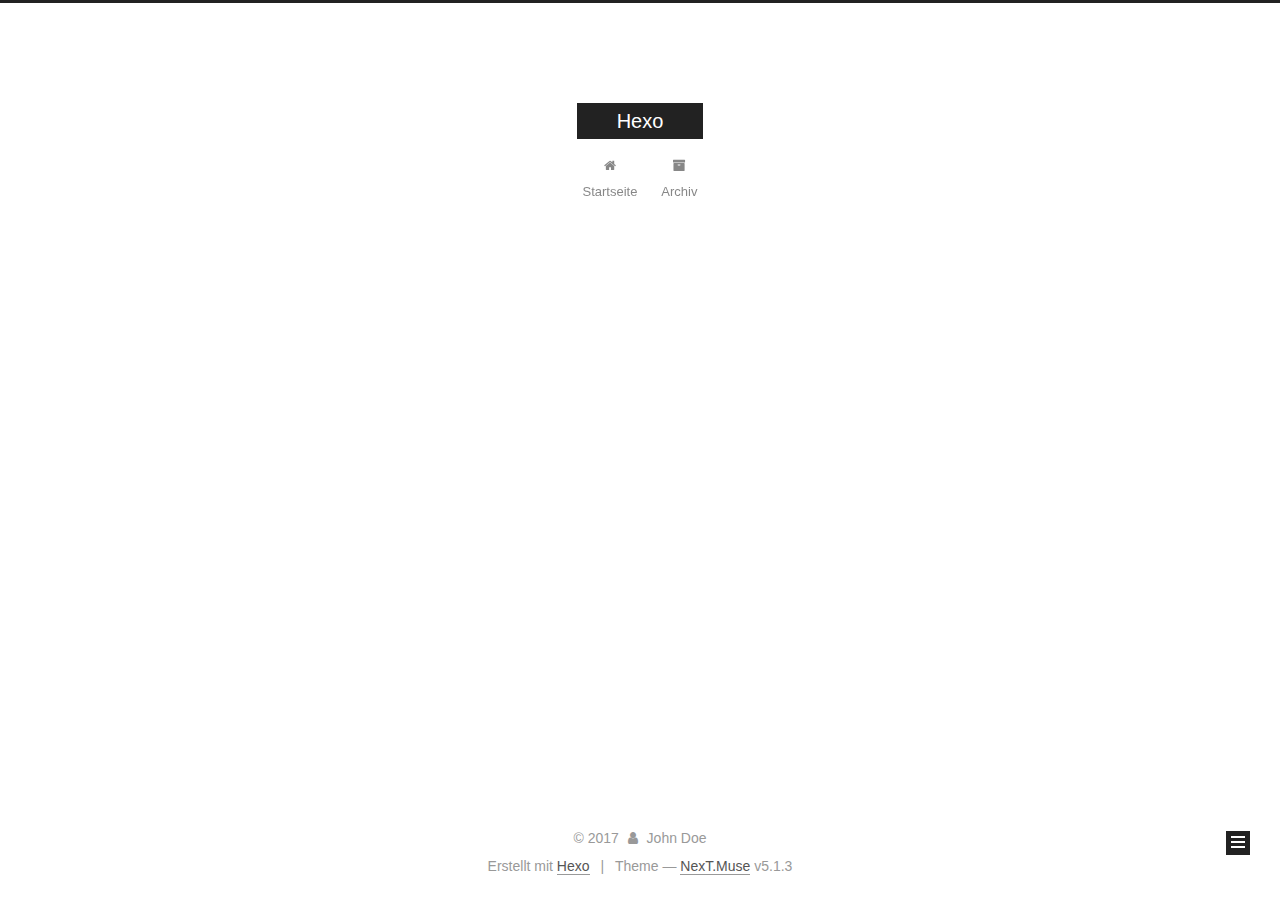
<file: archives/index.html>
<!DOCTYPE html>



  


<html class="theme-next muse use-motion" lang="">
<head>
  <meta charset="UTF-8"/>
<meta http-equiv="X-UA-Compatible" content="IE=edge" />
<meta name="viewport" content="width=device-width, initial-scale=1, maximum-scale=1"/>
<meta name="theme-color" content="#222">









<meta http-equiv="Cache-Control" content="no-transform" />
<meta http-equiv="Cache-Control" content="no-siteapp" />
















  
  
  <link href="/lib/fancybox/source/jquery.fancybox.css?v=2.1.5" rel="stylesheet" type="text/css" />







<link href="/lib/font-awesome/css/font-awesome.min.css?v=4.6.2" rel="stylesheet" type="text/css" />

<link href="/css/main.css?v=5.1.3" rel="stylesheet" type="text/css" />


  <link rel="apple-touch-icon" sizes="180x180" href="/images/apple-touch-icon-next.png?v=5.1.3">


  <link rel="icon" type="image/png" sizes="32x32" href="/images/favicon-32x32-next.png?v=5.1.3">


  <link rel="icon" type="image/png" sizes="16x16" href="/images/favicon-16x16-next.png?v=5.1.3">


  <link rel="mask-icon" href="/images/logo.svg?v=5.1.3" color="#222">





  <meta name="keywords" content="Hexo, NexT" />










<meta property="og:type" content="website">
<meta property="og:title" content="Hexo">
<meta property="og:url" content="http://yoursite.com/archives/index.html">
<meta property="og:site_name" content="Hexo">
<meta name="twitter:card" content="summary">
<meta name="twitter:title" content="Hexo">



<script type="text/javascript" id="hexo.configurations">
  var NexT = window.NexT || {};
  var CONFIG = {
    root: '/',
    scheme: 'Muse',
    version: '5.1.3',
    sidebar: {"position":"left","display":"post","offset":12,"b2t":false,"scrollpercent":false,"onmobile":false},
    fancybox: true,
    tabs: true,
    motion: {"enable":true,"async":false,"transition":{"post_block":"fadeIn","post_header":"slideDownIn","post_body":"slideDownIn","coll_header":"slideLeftIn","sidebar":"slideUpIn"}},
    duoshuo: {
      userId: '0',
      author: 'Author'
    },
    algolia: {
      applicationID: '',
      apiKey: '',
      indexName: '',
      hits: {"per_page":10},
      labels: {"input_placeholder":"Search for Posts","hits_empty":"We didn't find any results for the search: ${query}","hits_stats":"${hits} results found in ${time} ms"}
    }
  };
</script>



  <link rel="canonical" href="http://yoursite.com/archives/"/>





  <title>Archiv | Hexo</title>
  








</head>

<body itemscope itemtype="http://schema.org/WebPage" lang="">

  
  
    
  

  <div class="container sidebar-position-left page-archive">
    <div class="headband"></div>

    <header id="header" class="header" itemscope itemtype="http://schema.org/WPHeader">
      <div class="header-inner"><div class="site-brand-wrapper">
  <div class="site-meta ">
    

    <div class="custom-logo-site-title">
      <a href="/"  class="brand" rel="start">
        <span class="logo-line-before"><i></i></span>
        <span class="site-title">Hexo</span>
        <span class="logo-line-after"><i></i></span>
      </a>
    </div>
      
        <p class="site-subtitle"></p>
      
  </div>

  <div class="site-nav-toggle">
    <button>
      <span class="btn-bar"></span>
      <span class="btn-bar"></span>
      <span class="btn-bar"></span>
    </button>
  </div>
</div>

<nav class="site-nav">
  

  
    <ul id="menu" class="menu">
      
        
        <li class="menu-item menu-item-home">
          <a href="/" rel="section">
            
              <i class="menu-item-icon fa fa-fw fa-home"></i> <br />
            
            Startseite
          </a>
        </li>
      
        
        <li class="menu-item menu-item-archives">
          <a href="/archives/" rel="section">
            
              <i class="menu-item-icon fa fa-fw fa-archive"></i> <br />
            
            Archiv
          </a>
        </li>
      

      
    </ul>
  

  
</nav>



 </div>
    </header>

    <main id="main" class="main">
      <div class="main-inner">
        <div class="content-wrap">
          <div id="content" class="content">
            

  
  
  
  <div class="post-block archive">
    <div id="posts" class="posts-collapse">
      <span class="archive-move-on"></span>

      <span class="archive-page-counter">
        
        
        
          
        
        Öhm..! Ein Artikel. Bleib dran.
      </span>

      

        
        
        

        
          
          <div class="collection-title">
            <h1 class="archive-year" id="archive-year-2017">2017</h1>
          </div>
        
        

        

  <article class="post post-type-normal" itemscope itemtype="http://schema.org/Article">
    <header class="post-header">

      <h2 class="post-title">
        
            <a class="post-title-link" href="/2017/10/25/firstBlog/" itemprop="url">
              
                <span itemprop="name">firstBlog</span>
              
            </a>
        
      </h2>

      <div class="post-meta">
        <time class="post-time" itemprop="dateCreated"
              datetime="2017-10-25T20:46:10+08:00"
              content="2017-10-25" >
          10-25
        </time>
      </div>

    </header>
  </article>



      

    </div>
  </div>
  
  
  

  



          </div>
          


          

        </div>
        
          
  
  <div class="sidebar-toggle">
    <div class="sidebar-toggle-line-wrap">
      <span class="sidebar-toggle-line sidebar-toggle-line-first"></span>
      <span class="sidebar-toggle-line sidebar-toggle-line-middle"></span>
      <span class="sidebar-toggle-line sidebar-toggle-line-last"></span>
    </div>
  </div>

  <aside id="sidebar" class="sidebar">
    
    <div class="sidebar-inner">

      

      

      <section class="site-overview-wrap sidebar-panel sidebar-panel-active">
        <div class="site-overview">
          <div class="site-author motion-element" itemprop="author" itemscope itemtype="http://schema.org/Person">
            
              <p class="site-author-name" itemprop="name">John Doe</p>
              <p class="site-description motion-element" itemprop="description"></p>
          </div>

          <nav class="site-state motion-element">

            
              <div class="site-state-item site-state-posts">
              
                <a href="/archives/">
              
                  <span class="site-state-item-count">1</span>
                  <span class="site-state-item-name">Artikel</span>
                </a>
              </div>
            

            

            
              
              
              <div class="site-state-item site-state-tags">
                
                  <span class="site-state-item-count">1</span>
                  <span class="site-state-item-name">Tags</span>
                
              </div>
            

          </nav>

          

          <div class="links-of-author motion-element">
            
          </div>

          
          

          
          

          

        </div>
      </section>

      

      

    </div>
  </aside>


        
      </div>
    </main>

    <footer id="footer" class="footer">
      <div class="footer-inner">
        <div class="copyright">&copy; <span itemprop="copyrightYear">2017</span>
  <span class="with-love">
    <i class="fa fa-user"></i>
  </span>
  <span class="author" itemprop="copyrightHolder">John Doe</span>

  
</div>


  <div class="powered-by">Erstellt mit  <a class="theme-link" target="_blank" href="https://hexo.io">Hexo</a></div>



  <span class="post-meta-divider">|</span>



  <div class="theme-info">Theme &mdash; <a class="theme-link" target="_blank" href="https://github.com/iissnan/hexo-theme-next">NexT.Muse</a> v5.1.3</div>




        







        
      </div>
    </footer>

    
      <div class="back-to-top">
        <i class="fa fa-arrow-up"></i>
        
      </div>
    

    

  </div>

  

<script type="text/javascript">
  if (Object.prototype.toString.call(window.Promise) !== '[object Function]') {
    window.Promise = null;
  }
</script>









  












  
  
    <script type="text/javascript" src="/lib/jquery/index.js?v=2.1.3"></script>
  

  
  
    <script type="text/javascript" src="/lib/fastclick/lib/fastclick.min.js?v=1.0.6"></script>
  

  
  
    <script type="text/javascript" src="/lib/jquery_lazyload/jquery.lazyload.js?v=1.9.7"></script>
  

  
  
    <script type="text/javascript" src="/lib/velocity/velocity.min.js?v=1.2.1"></script>
  

  
  
    <script type="text/javascript" src="/lib/velocity/velocity.ui.min.js?v=1.2.1"></script>
  

  
  
    <script type="text/javascript" src="/lib/fancybox/source/jquery.fancybox.pack.js?v=2.1.5"></script>
  


  


  <script type="text/javascript" src="/js/src/utils.js?v=5.1.3"></script>

  <script type="text/javascript" src="/js/src/motion.js?v=5.1.3"></script>



  
  

  

  


  <script type="text/javascript" src="/js/src/bootstrap.js?v=5.1.3"></script>



  


  




	





  





  












  





  

  

  
  

  

  

  

</body>
</html>
</file>
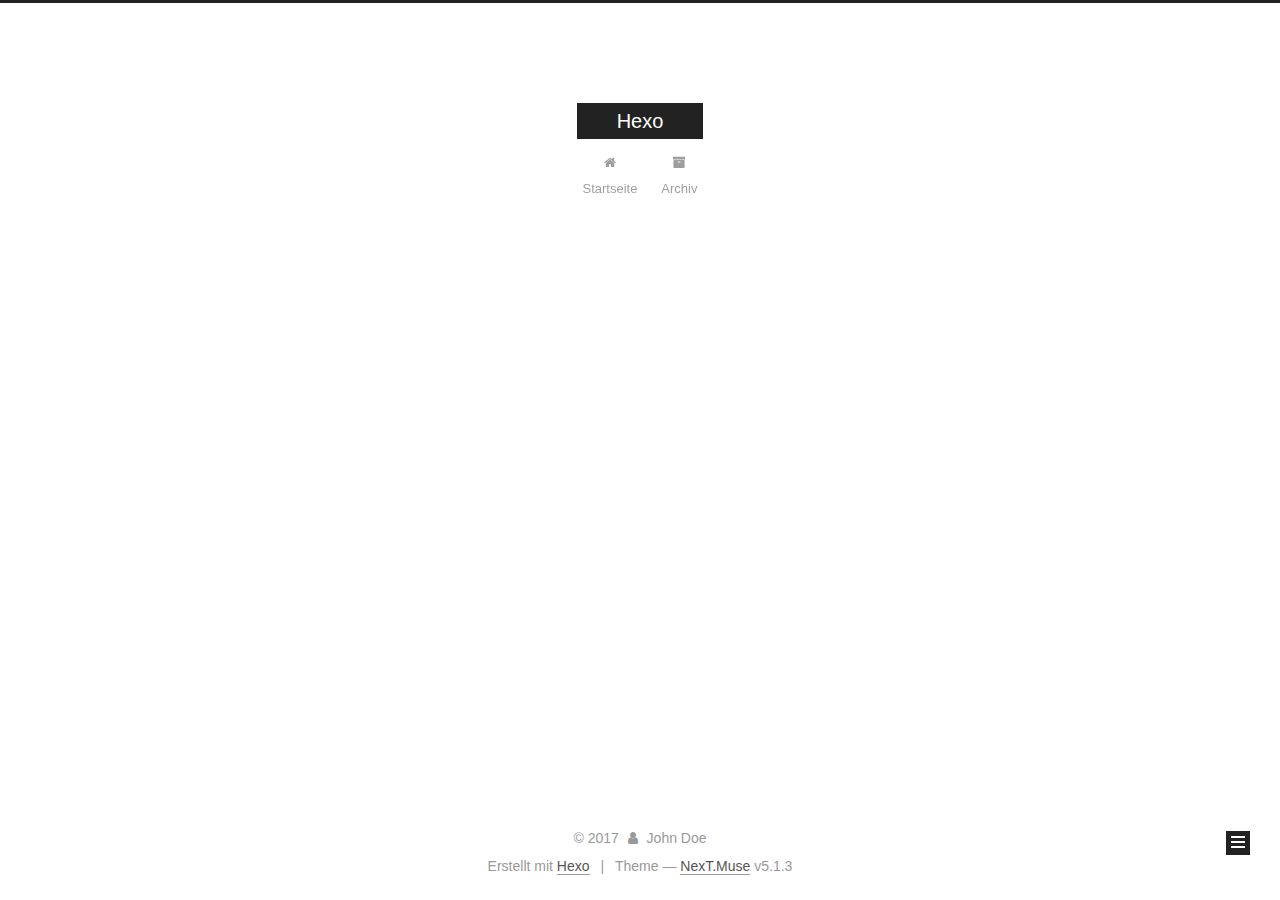
<file: archives/2017/index.html>
<!DOCTYPE html>



  


<html class="theme-next muse use-motion" lang="">
<head>
  <meta charset="UTF-8"/>
<meta http-equiv="X-UA-Compatible" content="IE=edge" />
<meta name="viewport" content="width=device-width, initial-scale=1, maximum-scale=1"/>
<meta name="theme-color" content="#222">









<meta http-equiv="Cache-Control" content="no-transform" />
<meta http-equiv="Cache-Control" content="no-siteapp" />
















  
  
  <link href="/lib/fancybox/source/jquery.fancybox.css?v=2.1.5" rel="stylesheet" type="text/css" />







<link href="/lib/font-awesome/css/font-awesome.min.css?v=4.6.2" rel="stylesheet" type="text/css" />

<link href="/css/main.css?v=5.1.3" rel="stylesheet" type="text/css" />


  <link rel="apple-touch-icon" sizes="180x180" href="/images/apple-touch-icon-next.png?v=5.1.3">


  <link rel="icon" type="image/png" sizes="32x32" href="/images/favicon-32x32-next.png?v=5.1.3">


  <link rel="icon" type="image/png" sizes="16x16" href="/images/favicon-16x16-next.png?v=5.1.3">


  <link rel="mask-icon" href="/images/logo.svg?v=5.1.3" color="#222">





  <meta name="keywords" content="Hexo, NexT" />










<meta property="og:type" content="website">
<meta property="og:title" content="Hexo">
<meta property="og:url" content="http://yoursite.com/archives/2017/index.html">
<meta property="og:site_name" content="Hexo">
<meta name="twitter:card" content="summary">
<meta name="twitter:title" content="Hexo">



<script type="text/javascript" id="hexo.configurations">
  var NexT = window.NexT || {};
  var CONFIG = {
    root: '/',
    scheme: 'Muse',
    version: '5.1.3',
    sidebar: {"position":"left","display":"post","offset":12,"b2t":false,"scrollpercent":false,"onmobile":false},
    fancybox: true,
    tabs: true,
    motion: {"enable":true,"async":false,"transition":{"post_block":"fadeIn","post_header":"slideDownIn","post_body":"slideDownIn","coll_header":"slideLeftIn","sidebar":"slideUpIn"}},
    duoshuo: {
      userId: '0',
      author: 'Author'
    },
    algolia: {
      applicationID: '',
      apiKey: '',
      indexName: '',
      hits: {"per_page":10},
      labels: {"input_placeholder":"Search for Posts","hits_empty":"We didn't find any results for the search: ${query}","hits_stats":"${hits} results found in ${time} ms"}
    }
  };
</script>



  <link rel="canonical" href="http://yoursite.com/archives/2017/"/>





  <title>Archiv | Hexo</title>
  








</head>

<body itemscope itemtype="http://schema.org/WebPage" lang="">

  
  
    
  

  <div class="container sidebar-position-left page-archive">
    <div class="headband"></div>

    <header id="header" class="header" itemscope itemtype="http://schema.org/WPHeader">
      <div class="header-inner"><div class="site-brand-wrapper">
  <div class="site-meta ">
    

    <div class="custom-logo-site-title">
      <a href="/"  class="brand" rel="start">
        <span class="logo-line-before"><i></i></span>
        <span class="site-title">Hexo</span>
        <span class="logo-line-after"><i></i></span>
      </a>
    </div>
      
        <p class="site-subtitle"></p>
      
  </div>

  <div class="site-nav-toggle">
    <button>
      <span class="btn-bar"></span>
      <span class="btn-bar"></span>
      <span class="btn-bar"></span>
    </button>
  </div>
</div>

<nav class="site-nav">
  

  
    <ul id="menu" class="menu">
      
        
        <li class="menu-item menu-item-home">
          <a href="/" rel="section">
            
              <i class="menu-item-icon fa fa-fw fa-home"></i> <br />
            
            Startseite
          </a>
        </li>
      
        
        <li class="menu-item menu-item-archives">
          <a href="/archives/" rel="section">
            
              <i class="menu-item-icon fa fa-fw fa-archive"></i> <br />
            
            Archiv
          </a>
        </li>
      

      
    </ul>
  

  
</nav>



 </div>
    </header>

    <main id="main" class="main">
      <div class="main-inner">
        <div class="content-wrap">
          <div id="content" class="content">
            

  
  
  
  <div class="post-block archive">
    <div id="posts" class="posts-collapse">
      <span class="archive-move-on"></span>

      <span class="archive-page-counter">
        
        
        
          
        
        Öhm..! Ein Artikel. Bleib dran.
      </span>

      

        
        
        

        
          
          <div class="collection-title">
            <h1 class="archive-year" id="archive-year-2017">2017</h1>
          </div>
        
        

        

  <article class="post post-type-normal" itemscope itemtype="http://schema.org/Article">
    <header class="post-header">

      <h2 class="post-title">
        
            <a class="post-title-link" href="/2017/10/25/firstBlog/" itemprop="url">
              
                <span itemprop="name">firstBlog</span>
              
            </a>
        
      </h2>

      <div class="post-meta">
        <time class="post-time" itemprop="dateCreated"
              datetime="2017-10-25T20:46:10+08:00"
              content="2017-10-25" >
          10-25
        </time>
      </div>

    </header>
  </article>



      

    </div>
  </div>
  
  
  

  



          </div>
          


          

        </div>
        
          
  
  <div class="sidebar-toggle">
    <div class="sidebar-toggle-line-wrap">
      <span class="sidebar-toggle-line sidebar-toggle-line-first"></span>
      <span class="sidebar-toggle-line sidebar-toggle-line-middle"></span>
      <span class="sidebar-toggle-line sidebar-toggle-line-last"></span>
    </div>
  </div>

  <aside id="sidebar" class="sidebar">
    
    <div class="sidebar-inner">

      

      

      <section class="site-overview-wrap sidebar-panel sidebar-panel-active">
        <div class="site-overview">
          <div class="site-author motion-element" itemprop="author" itemscope itemtype="http://schema.org/Person">
            
              <p class="site-author-name" itemprop="name">John Doe</p>
              <p class="site-description motion-element" itemprop="description"></p>
          </div>

          <nav class="site-state motion-element">

            
              <div class="site-state-item site-state-posts">
              
                <a href="/archives/">
              
                  <span class="site-state-item-count">1</span>
                  <span class="site-state-item-name">Artikel</span>
                </a>
              </div>
            

            

            
              
              
              <div class="site-state-item site-state-tags">
                
                  <span class="site-state-item-count">1</span>
                  <span class="site-state-item-name">Tags</span>
                
              </div>
            

          </nav>

          

          <div class="links-of-author motion-element">
            
          </div>

          
          

          
          

          

        </div>
      </section>

      

      

    </div>
  </aside>


        
      </div>
    </main>

    <footer id="footer" class="footer">
      <div class="footer-inner">
        <div class="copyright">&copy; <span itemprop="copyrightYear">2017</span>
  <span class="with-love">
    <i class="fa fa-user"></i>
  </span>
  <span class="author" itemprop="copyrightHolder">John Doe</span>

  
</div>


  <div class="powered-by">Erstellt mit  <a class="theme-link" target="_blank" href="https://hexo.io">Hexo</a></div>



  <span class="post-meta-divider">|</span>



  <div class="theme-info">Theme &mdash; <a class="theme-link" target="_blank" href="https://github.com/iissnan/hexo-theme-next">NexT.Muse</a> v5.1.3</div>




        







        
      </div>
    </footer>

    
      <div class="back-to-top">
        <i class="fa fa-arrow-up"></i>
        
      </div>
    

    

  </div>

  

<script type="text/javascript">
  if (Object.prototype.toString.call(window.Promise) !== '[object Function]') {
    window.Promise = null;
  }
</script>









  












  
  
    <script type="text/javascript" src="/lib/jquery/index.js?v=2.1.3"></script>
  

  
  
    <script type="text/javascript" src="/lib/fastclick/lib/fastclick.min.js?v=1.0.6"></script>
  

  
  
    <script type="text/javascript" src="/lib/jquery_lazyload/jquery.lazyload.js?v=1.9.7"></script>
  

  
  
    <script type="text/javascript" src="/lib/velocity/velocity.min.js?v=1.2.1"></script>
  

  
  
    <script type="text/javascript" src="/lib/velocity/velocity.ui.min.js?v=1.2.1"></script>
  

  
  
    <script type="text/javascript" src="/lib/fancybox/source/jquery.fancybox.pack.js?v=2.1.5"></script>
  


  


  <script type="text/javascript" src="/js/src/utils.js?v=5.1.3"></script>

  <script type="text/javascript" src="/js/src/motion.js?v=5.1.3"></script>



  
  

  

  


  <script type="text/javascript" src="/js/src/bootstrap.js?v=5.1.3"></script>



  


  




	





  





  












  





  

  

  
  

  

  

  

</body>
</html>
</file>
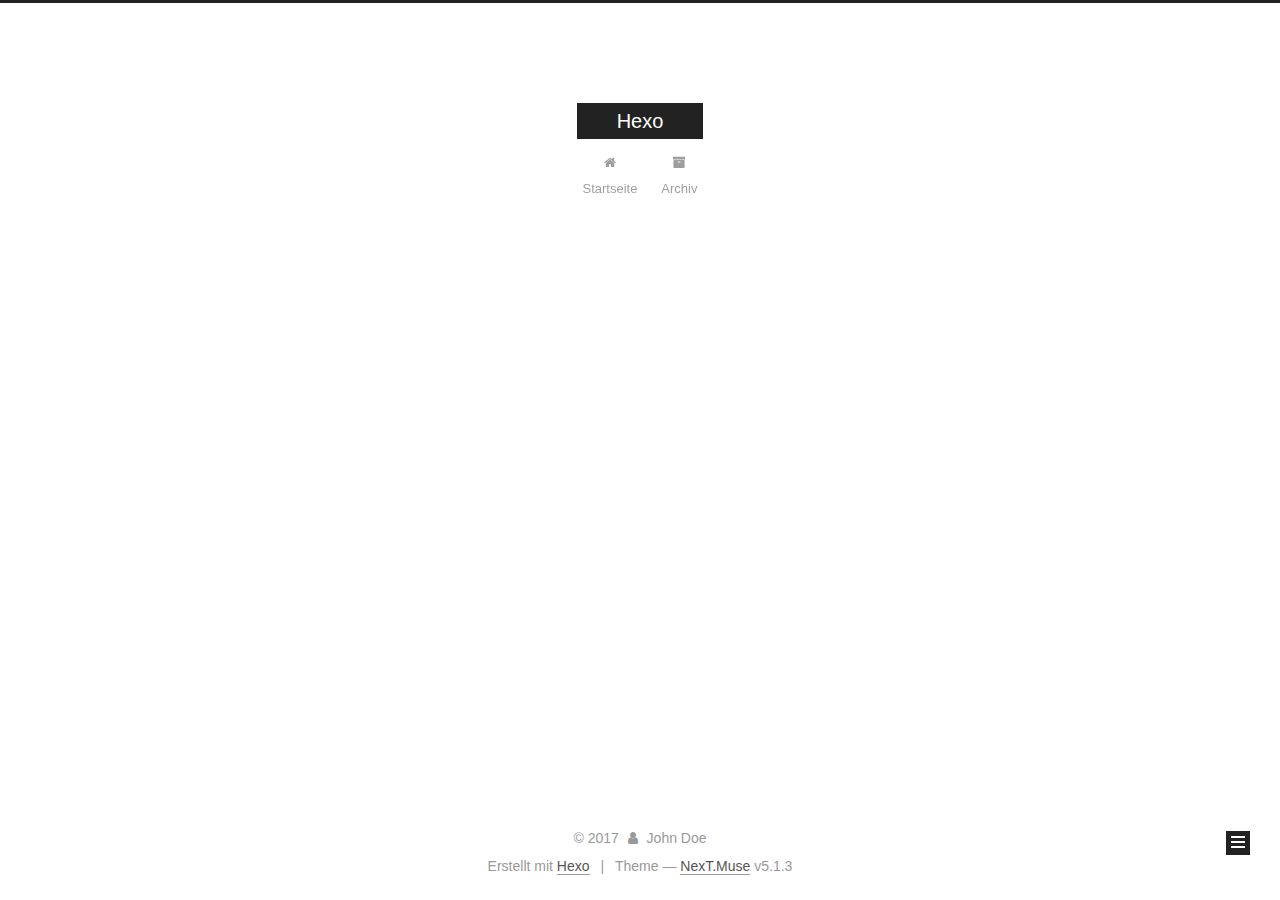
<file: tags/some/index.html>
<!DOCTYPE html>



  


<html class="theme-next muse use-motion" lang="">
<head>
  <meta charset="UTF-8"/>
<meta http-equiv="X-UA-Compatible" content="IE=edge" />
<meta name="viewport" content="width=device-width, initial-scale=1, maximum-scale=1"/>
<meta name="theme-color" content="#222">









<meta http-equiv="Cache-Control" content="no-transform" />
<meta http-equiv="Cache-Control" content="no-siteapp" />
















  
  
  <link href="/lib/fancybox/source/jquery.fancybox.css?v=2.1.5" rel="stylesheet" type="text/css" />







<link href="/lib/font-awesome/css/font-awesome.min.css?v=4.6.2" rel="stylesheet" type="text/css" />

<link href="/css/main.css?v=5.1.3" rel="stylesheet" type="text/css" />


  <link rel="apple-touch-icon" sizes="180x180" href="/images/apple-touch-icon-next.png?v=5.1.3">


  <link rel="icon" type="image/png" sizes="32x32" href="/images/favicon-32x32-next.png?v=5.1.3">


  <link rel="icon" type="image/png" sizes="16x16" href="/images/favicon-16x16-next.png?v=5.1.3">


  <link rel="mask-icon" href="/images/logo.svg?v=5.1.3" color="#222">





  <meta name="keywords" content="Hexo, NexT" />










<meta property="og:type" content="website">
<meta property="og:title" content="Hexo">
<meta property="og:url" content="http://yoursite.com/tags/some/index.html">
<meta property="og:site_name" content="Hexo">
<meta name="twitter:card" content="summary">
<meta name="twitter:title" content="Hexo">



<script type="text/javascript" id="hexo.configurations">
  var NexT = window.NexT || {};
  var CONFIG = {
    root: '/',
    scheme: 'Muse',
    version: '5.1.3',
    sidebar: {"position":"left","display":"post","offset":12,"b2t":false,"scrollpercent":false,"onmobile":false},
    fancybox: true,
    tabs: true,
    motion: {"enable":true,"async":false,"transition":{"post_block":"fadeIn","post_header":"slideDownIn","post_body":"slideDownIn","coll_header":"slideLeftIn","sidebar":"slideUpIn"}},
    duoshuo: {
      userId: '0',
      author: 'Author'
    },
    algolia: {
      applicationID: '',
      apiKey: '',
      indexName: '',
      hits: {"per_page":10},
      labels: {"input_placeholder":"Search for Posts","hits_empty":"We didn't find any results for the search: ${query}","hits_stats":"${hits} results found in ${time} ms"}
    }
  };
</script>



  <link rel="canonical" href="http://yoursite.com/tags/some/"/>





  <title>Tag: some | Hexo</title>
  








</head>

<body itemscope itemtype="http://schema.org/WebPage" lang="">

  
  
    
  

  <div class="container sidebar-position-left ">
    <div class="headband"></div>

    <header id="header" class="header" itemscope itemtype="http://schema.org/WPHeader">
      <div class="header-inner"><div class="site-brand-wrapper">
  <div class="site-meta ">
    

    <div class="custom-logo-site-title">
      <a href="/"  class="brand" rel="start">
        <span class="logo-line-before"><i></i></span>
        <span class="site-title">Hexo</span>
        <span class="logo-line-after"><i></i></span>
      </a>
    </div>
      
        <p class="site-subtitle"></p>
      
  </div>

  <div class="site-nav-toggle">
    <button>
      <span class="btn-bar"></span>
      <span class="btn-bar"></span>
      <span class="btn-bar"></span>
    </button>
  </div>
</div>

<nav class="site-nav">
  

  
    <ul id="menu" class="menu">
      
        
        <li class="menu-item menu-item-home">
          <a href="/" rel="section">
            
              <i class="menu-item-icon fa fa-fw fa-home"></i> <br />
            
            Startseite
          </a>
        </li>
      
        
        <li class="menu-item menu-item-archives">
          <a href="/archives/" rel="section">
            
              <i class="menu-item-icon fa fa-fw fa-archive"></i> <br />
            
            Archiv
          </a>
        </li>
      

      
    </ul>
  

  
</nav>



 </div>
    </header>

    <main id="main" class="main">
      <div class="main-inner">
        <div class="content-wrap">
          <div id="content" class="content">
            

  
  
  
  <div class="post-block tag">

    <div id="posts" class="posts-collapse">
      <div class="collection-title">
        <h1>some<small>Tag</small>
        </h1>
      </div>

      
        

  <article class="post post-type-normal" itemscope itemtype="http://schema.org/Article">
    <header class="post-header">

      <h2 class="post-title">
        
            <a class="post-title-link" href="/2017/10/25/firstBlog/" itemprop="url">
              
                <span itemprop="name">firstBlog</span>
              
            </a>
        
      </h2>

      <div class="post-meta">
        <time class="post-time" itemprop="dateCreated"
              datetime="2017-10-25T20:46:10+08:00"
              content="2017-10-25" >
          10-25
        </time>
      </div>

    </header>
  </article>


      
    </div>

  </div>
  
  
  

  


          </div>
          


          

        </div>
        
          
  
  <div class="sidebar-toggle">
    <div class="sidebar-toggle-line-wrap">
      <span class="sidebar-toggle-line sidebar-toggle-line-first"></span>
      <span class="sidebar-toggle-line sidebar-toggle-line-middle"></span>
      <span class="sidebar-toggle-line sidebar-toggle-line-last"></span>
    </div>
  </div>

  <aside id="sidebar" class="sidebar">
    
    <div class="sidebar-inner">

      

      

      <section class="site-overview-wrap sidebar-panel sidebar-panel-active">
        <div class="site-overview">
          <div class="site-author motion-element" itemprop="author" itemscope itemtype="http://schema.org/Person">
            
              <p class="site-author-name" itemprop="name">John Doe</p>
              <p class="site-description motion-element" itemprop="description"></p>
          </div>

          <nav class="site-state motion-element">

            
              <div class="site-state-item site-state-posts">
              
                <a href="/archives/">
              
                  <span class="site-state-item-count">1</span>
                  <span class="site-state-item-name">Artikel</span>
                </a>
              </div>
            

            

            
              
              
              <div class="site-state-item site-state-tags">
                
                  <span class="site-state-item-count">1</span>
                  <span class="site-state-item-name">Tags</span>
                
              </div>
            

          </nav>

          

          <div class="links-of-author motion-element">
            
          </div>

          
          

          
          

          

        </div>
      </section>

      

      

    </div>
  </aside>


        
      </div>
    </main>

    <footer id="footer" class="footer">
      <div class="footer-inner">
        <div class="copyright">&copy; <span itemprop="copyrightYear">2017</span>
  <span class="with-love">
    <i class="fa fa-user"></i>
  </span>
  <span class="author" itemprop="copyrightHolder">John Doe</span>

  
</div>


  <div class="powered-by">Erstellt mit  <a class="theme-link" target="_blank" href="https://hexo.io">Hexo</a></div>



  <span class="post-meta-divider">|</span>



  <div class="theme-info">Theme &mdash; <a class="theme-link" target="_blank" href="https://github.com/iissnan/hexo-theme-next">NexT.Muse</a> v5.1.3</div>




        







        
      </div>
    </footer>

    
      <div class="back-to-top">
        <i class="fa fa-arrow-up"></i>
        
      </div>
    

    

  </div>

  

<script type="text/javascript">
  if (Object.prototype.toString.call(window.Promise) !== '[object Function]') {
    window.Promise = null;
  }
</script>









  












  
  
    <script type="text/javascript" src="/lib/jquery/index.js?v=2.1.3"></script>
  

  
  
    <script type="text/javascript" src="/lib/fastclick/lib/fastclick.min.js?v=1.0.6"></script>
  

  
  
    <script type="text/javascript" src="/lib/jquery_lazyload/jquery.lazyload.js?v=1.9.7"></script>
  

  
  
    <script type="text/javascript" src="/lib/velocity/velocity.min.js?v=1.2.1"></script>
  

  
  
    <script type="text/javascript" src="/lib/velocity/velocity.ui.min.js?v=1.2.1"></script>
  

  
  
    <script type="text/javascript" src="/lib/fancybox/source/jquery.fancybox.pack.js?v=2.1.5"></script>
  


  


  <script type="text/javascript" src="/js/src/utils.js?v=5.1.3"></script>

  <script type="text/javascript" src="/js/src/motion.js?v=5.1.3"></script>



  
  

  

  


  <script type="text/javascript" src="/js/src/bootstrap.js?v=5.1.3"></script>



  


  




	





  





  












  





  

  

  
  

  

  

  

</body>
</html>
</file>
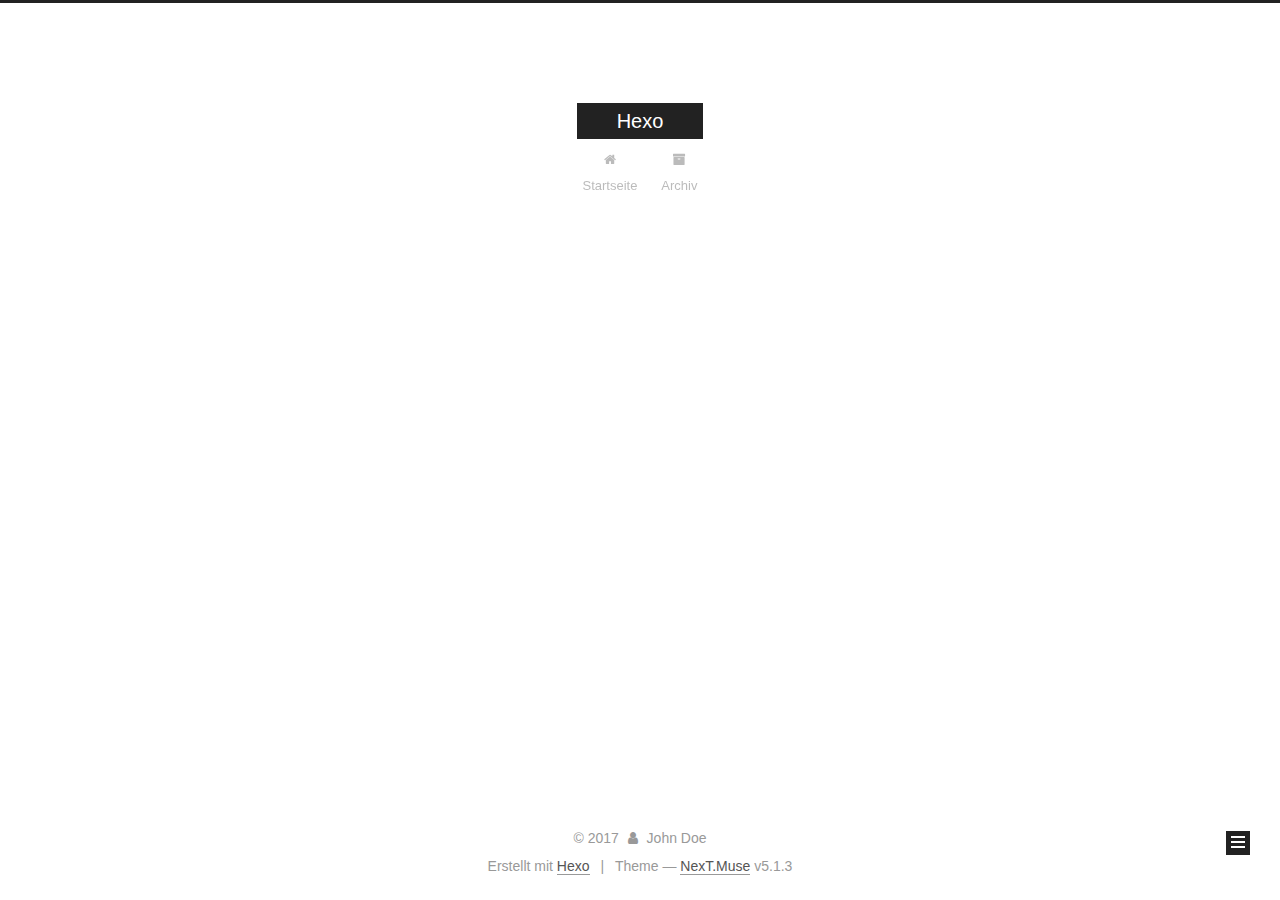
<file: archives/2017/10/index.html>
<!DOCTYPE html>



  


<html class="theme-next muse use-motion" lang="">
<head>
  <meta charset="UTF-8"/>
<meta http-equiv="X-UA-Compatible" content="IE=edge" />
<meta name="viewport" content="width=device-width, initial-scale=1, maximum-scale=1"/>
<meta name="theme-color" content="#222">









<meta http-equiv="Cache-Control" content="no-transform" />
<meta http-equiv="Cache-Control" content="no-siteapp" />
















  
  
  <link href="/lib/fancybox/source/jquery.fancybox.css?v=2.1.5" rel="stylesheet" type="text/css" />







<link href="/lib/font-awesome/css/font-awesome.min.css?v=4.6.2" rel="stylesheet" type="text/css" />

<link href="/css/main.css?v=5.1.3" rel="stylesheet" type="text/css" />


  <link rel="apple-touch-icon" sizes="180x180" href="/images/apple-touch-icon-next.png?v=5.1.3">


  <link rel="icon" type="image/png" sizes="32x32" href="/images/favicon-32x32-next.png?v=5.1.3">


  <link rel="icon" type="image/png" sizes="16x16" href="/images/favicon-16x16-next.png?v=5.1.3">


  <link rel="mask-icon" href="/images/logo.svg?v=5.1.3" color="#222">





  <meta name="keywords" content="Hexo, NexT" />










<meta property="og:type" content="website">
<meta property="og:title" content="Hexo">
<meta property="og:url" content="http://yoursite.com/archives/2017/10/index.html">
<meta property="og:site_name" content="Hexo">
<meta name="twitter:card" content="summary">
<meta name="twitter:title" content="Hexo">



<script type="text/javascript" id="hexo.configurations">
  var NexT = window.NexT || {};
  var CONFIG = {
    root: '/',
    scheme: 'Muse',
    version: '5.1.3',
    sidebar: {"position":"left","display":"post","offset":12,"b2t":false,"scrollpercent":false,"onmobile":false},
    fancybox: true,
    tabs: true,
    motion: {"enable":true,"async":false,"transition":{"post_block":"fadeIn","post_header":"slideDownIn","post_body":"slideDownIn","coll_header":"slideLeftIn","sidebar":"slideUpIn"}},
    duoshuo: {
      userId: '0',
      author: 'Author'
    },
    algolia: {
      applicationID: '',
      apiKey: '',
      indexName: '',
      hits: {"per_page":10},
      labels: {"input_placeholder":"Search for Posts","hits_empty":"We didn't find any results for the search: ${query}","hits_stats":"${hits} results found in ${time} ms"}
    }
  };
</script>



  <link rel="canonical" href="http://yoursite.com/archives/2017/10/"/>





  <title>Archiv | Hexo</title>
  








</head>

<body itemscope itemtype="http://schema.org/WebPage" lang="">

  
  
    
  

  <div class="container sidebar-position-left page-archive">
    <div class="headband"></div>

    <header id="header" class="header" itemscope itemtype="http://schema.org/WPHeader">
      <div class="header-inner"><div class="site-brand-wrapper">
  <div class="site-meta ">
    

    <div class="custom-logo-site-title">
      <a href="/"  class="brand" rel="start">
        <span class="logo-line-before"><i></i></span>
        <span class="site-title">Hexo</span>
        <span class="logo-line-after"><i></i></span>
      </a>
    </div>
      
        <p class="site-subtitle"></p>
      
  </div>

  <div class="site-nav-toggle">
    <button>
      <span class="btn-bar"></span>
      <span class="btn-bar"></span>
      <span class="btn-bar"></span>
    </button>
  </div>
</div>

<nav class="site-nav">
  

  
    <ul id="menu" class="menu">
      
        
        <li class="menu-item menu-item-home">
          <a href="/" rel="section">
            
              <i class="menu-item-icon fa fa-fw fa-home"></i> <br />
            
            Startseite
          </a>
        </li>
      
        
        <li class="menu-item menu-item-archives">
          <a href="/archives/" rel="section">
            
              <i class="menu-item-icon fa fa-fw fa-archive"></i> <br />
            
            Archiv
          </a>
        </li>
      

      
    </ul>
  

  
</nav>



 </div>
    </header>

    <main id="main" class="main">
      <div class="main-inner">
        <div class="content-wrap">
          <div id="content" class="content">
            

  
  
  
  <div class="post-block archive">
    <div id="posts" class="posts-collapse">
      <span class="archive-move-on"></span>

      <span class="archive-page-counter">
        
        
        
          
        
        Öhm..! Ein Artikel. Bleib dran.
      </span>

      

        
        
        

        
          
          <div class="collection-title">
            <h1 class="archive-year" id="archive-year-2017">2017</h1>
          </div>
        
        

        

  <article class="post post-type-normal" itemscope itemtype="http://schema.org/Article">
    <header class="post-header">

      <h2 class="post-title">
        
            <a class="post-title-link" href="/2017/10/25/firstBlog/" itemprop="url">
              
                <span itemprop="name">firstBlog</span>
              
            </a>
        
      </h2>

      <div class="post-meta">
        <time class="post-time" itemprop="dateCreated"
              datetime="2017-10-25T20:46:10+08:00"
              content="2017-10-25" >
          10-25
        </time>
      </div>

    </header>
  </article>



      

    </div>
  </div>
  
  
  

  



          </div>
          


          

        </div>
        
          
  
  <div class="sidebar-toggle">
    <div class="sidebar-toggle-line-wrap">
      <span class="sidebar-toggle-line sidebar-toggle-line-first"></span>
      <span class="sidebar-toggle-line sidebar-toggle-line-middle"></span>
      <span class="sidebar-toggle-line sidebar-toggle-line-last"></span>
    </div>
  </div>

  <aside id="sidebar" class="sidebar">
    
    <div class="sidebar-inner">

      

      

      <section class="site-overview-wrap sidebar-panel sidebar-panel-active">
        <div class="site-overview">
          <div class="site-author motion-element" itemprop="author" itemscope itemtype="http://schema.org/Person">
            
              <p class="site-author-name" itemprop="name">John Doe</p>
              <p class="site-description motion-element" itemprop="description"></p>
          </div>

          <nav class="site-state motion-element">

            
              <div class="site-state-item site-state-posts">
              
                <a href="/archives/">
              
                  <span class="site-state-item-count">1</span>
                  <span class="site-state-item-name">Artikel</span>
                </a>
              </div>
            

            

            
              
              
              <div class="site-state-item site-state-tags">
                
                  <span class="site-state-item-count">1</span>
                  <span class="site-state-item-name">Tags</span>
                
              </div>
            

          </nav>

          

          <div class="links-of-author motion-element">
            
          </div>

          
          

          
          

          

        </div>
      </section>

      

      

    </div>
  </aside>


        
      </div>
    </main>

    <footer id="footer" class="footer">
      <div class="footer-inner">
        <div class="copyright">&copy; <span itemprop="copyrightYear">2017</span>
  <span class="with-love">
    <i class="fa fa-user"></i>
  </span>
  <span class="author" itemprop="copyrightHolder">John Doe</span>

  
</div>


  <div class="powered-by">Erstellt mit  <a class="theme-link" target="_blank" href="https://hexo.io">Hexo</a></div>



  <span class="post-meta-divider">|</span>



  <div class="theme-info">Theme &mdash; <a class="theme-link" target="_blank" href="https://github.com/iissnan/hexo-theme-next">NexT.Muse</a> v5.1.3</div>




        







        
      </div>
    </footer>

    
      <div class="back-to-top">
        <i class="fa fa-arrow-up"></i>
        
      </div>
    

    

  </div>

  

<script type="text/javascript">
  if (Object.prototype.toString.call(window.Promise) !== '[object Function]') {
    window.Promise = null;
  }
</script>









  












  
  
    <script type="text/javascript" src="/lib/jquery/index.js?v=2.1.3"></script>
  

  
  
    <script type="text/javascript" src="/lib/fastclick/lib/fastclick.min.js?v=1.0.6"></script>
  

  
  
    <script type="text/javascript" src="/lib/jquery_lazyload/jquery.lazyload.js?v=1.9.7"></script>
  

  
  
    <script type="text/javascript" src="/lib/velocity/velocity.min.js?v=1.2.1"></script>
  

  
  
    <script type="text/javascript" src="/lib/velocity/velocity.ui.min.js?v=1.2.1"></script>
  

  
  
    <script type="text/javascript" src="/lib/fancybox/source/jquery.fancybox.pack.js?v=2.1.5"></script>
  


  


  <script type="text/javascript" src="/js/src/utils.js?v=5.1.3"></script>

  <script type="text/javascript" src="/js/src/motion.js?v=5.1.3"></script>



  
  

  

  


  <script type="text/javascript" src="/js/src/bootstrap.js?v=5.1.3"></script>



  


  




	





  





  












  





  

  

  
  

  

  

  

</body>
</html>
</file>
<file: css/main.css>
/* normalize.css v3.0.2 | MIT License | git.io/normalize */
html {
  font-family: sans-serif; /* 1 */
  -ms-text-size-adjust: 100%; /* 2 */
  -webkit-text-size-adjust: 100%; /* 2 */
}
body {
  margin: 0;
}
article,
aside,
details,
figcaption,
figure,
footer,
header,
hgroup,
main,
menu,
nav,
section,
summary {
  display: block;
}
audio,
canvas,
progress,
video {
  display: inline-block; /* 1 */
  vertical-align: baseline; /* 2 */
}
audio:not([controls]) {
  display: none;
  height: 0;
}
[hidden],
template {
  display: none;
}
a {
  background-color: transparent;
}
a:active,
a:hover {
  outline: 0;
}
abbr[title] {
  border-bottom: 1px dotted;
}
b,
strong {
  font-weight: bold;
}
dfn {
  font-style: italic;
}
h1 {
  font-size: 2em;
  margin: 0.67em 0;
}
mark {
  background: #ff0;
  color: #000;
}
small {
  font-size: 80%;
}
sub,
sup {
  font-size: 75%;
  line-height: 0;
  position: relative;
  vertical-align: baseline;
}
sup {
  top: -0.5em;
}
sub {
  bottom: -0.25em;
}
img {
  border: 0;
}
svg:not(:root) {
  overflow: hidden;
}
figure {
  margin: 1em 40px;
}
hr {
  -moz-box-sizing: content-box;
  box-sizing: content-box;
  height: 0;
}
pre {
  overflow: auto;
}
code,
kbd,
pre,
samp {
  font-family: monospace, monospace;
  font-size: 1em;
}
button,
input,
optgroup,
select,
textarea {
  color: inherit; /* 1 */
  font: inherit; /* 2 */
  margin: 0; /* 3 */
}
button {
  overflow: visible;
}
button,
select {
  text-transform: none;
}
button,
html input[type="button"],
input[type="reset"],
input[type="submit"] {
  -webkit-appearance: button; /* 2 */
  cursor: pointer; /* 3 */
}
button[disabled],
html input[disabled] {
  cursor: default;
}
button::-moz-focus-inner,
input::-moz-focus-inner {
  border: 0;
  padding: 0;
}
input {
  line-height: normal;
}
input[type="checkbox"],
input[type="radio"] {
  box-sizing: border-box; /* 1 */
  padding: 0; /* 2 */
}
input[type="number"]::-webkit-inner-spin-button,
input[type="number"]::-webkit-outer-spin-button {
  height: auto;
}
input[type="search"] {
  -webkit-appearance: textfield; /* 1 */
  -moz-box-sizing: content-box;
  -webkit-box-sizing: content-box; /* 2 */
  box-sizing: content-box;
}
input[type="search"]::-webkit-search-cancel-button,
input[type="search"]::-webkit-search-decoration {
  -webkit-appearance: none;
}
fieldset {
  border: 1px solid #c0c0c0;
  margin: 0 2px;
  padding: 0.35em 0.625em 0.75em;
}
legend {
  border: 0; /* 1 */
  padding: 0; /* 2 */
}
textarea {
  overflow: auto;
}
optgroup {
  font-weight: bold;
}
table {
  border-collapse: collapse;
  border-spacing: 0;
}
td,
th {
  padding: 0;
}
::selection {
  background: #262a30;
  color: #fff;
}
body {
  position: relative;
  font-family: 'Lato', "PingFang SC", "Microsoft YaHei", sans-serif;
  font-size: 14px;
  line-height: 2;
  color: #555;
  background: #fff;
}
@media (max-width: 767px) {
  body {
    padding-right: 0 !important;
  }
}
@media (min-width: 768px) and (max-width: 991px) {
  body {
    padding-right: 0 !important;
  }
}
@media (min-width: 1600px) {
  body {
    font-size: 16px;
  }
}
h1,
h2,
h3,
h4,
h5,
h6 {
  margin: 0;
  padding: 0;
  font-weight: bold;
  line-height: 1.5;
  font-family: 'Lato', "PingFang SC", "Microsoft YaHei", sans-serif;
}
h2,
h3,
h4,
h5,
h6 {
  margin: 20px 0 15px;
}
h1 {
  font-size: 22px;
}
@media (max-width: 767px) {
  h1 {
    font-size: 18px;
  }
}
h2 {
  font-size: 20px;
}
@media (max-width: 767px) {
  h2 {
    font-size: 16px;
  }
}
h3 {
  font-size: 18px;
}
@media (max-width: 767px) {
  h3 {
    font-size: 14px;
  }
}
h4 {
  font-size: 16px;
}
@media (max-width: 767px) {
  h4 {
    font-size: 12px;
  }
}
h5 {
  font-size: 14px;
}
@media (max-width: 767px) {
  h5 {
    font-size: 10px;
  }
}
h6 {
  font-size: 12px;
}
@media (max-width: 767px) {
  h6 {
    font-size: 8px;
  }
}
p {
  margin: 0 0 20px 0;
}
a {
  color: #555;
  text-decoration: none;
  outline: none;
  border-bottom: 1px solid #999;
  word-wrap: break-word;
}
a:hover {
  color: #222;
  border-bottom-color: #222;
}
blockquote {
  margin: 0;
  padding: 0;
}
img {
  display: block;
  margin: auto;
  max-width: 100%;
  height: auto;
}
hr {
  margin: 40px 0;
  height: 3px;
  border: none;
  background-color: #ddd;
  background-image: repeating-linear-gradient(-45deg, #fff, #fff 4px, transparent 4px, transparent 8px);
}
blockquote {
  padding: 0 15px;
  color: #666;
  border-left: 4px solid #ddd;
}
blockquote cite::before {
  content: "-";
  padding: 0 5px;
}
dt {
  font-weight: 700;
}
dd {
  margin: 0;
  padding: 0;
}
kbd {
  border: 1px solid #ccc;
  border-radius: 0.2em;
  box-shadow: 0.1em 0.1em 0.2em rgba(0,0,0,0.1);
  background-color: #f9f9f9;
  font-family: inherit;
  background-image: -webkit-linear-gradient(top, #eee, #fff, #eee);
  padding: 0.1em 0.3em;
  white-space: nowrap;
}
.text-left {
  text-align: left;
}
.text-center {
  text-align: center;
}
.text-right {
  text-align: right;
}
.text-justify {
  text-align: justify;
}
.text-nowrap {
  white-space: nowrap;
}
.text-lowercase {
  text-transform: lowercase;
}
.text-uppercase {
  text-transform: uppercase;
}
.text-capitalize {
  text-transform: capitalize;
}
.center-block {
  display: block;
  margin-left: auto;
  margin-right: auto;
}
.clearfix:before,
.clearfix:after {
  content: " ";
  display: table;
}
.clearfix:after {
  clear: both;
}
.pullquote {
  width: 45%;
}
.pullquote.left {
  float: left;
  margin-left: 5px;
  margin-right: 10px;
}
.pullquote.right {
  float: right;
  margin-left: 10px;
  margin-right: 5px;
}
.affix.affix.affix {
  position: fixed;
}
.translation {
  margin-top: -20px;
  font-size: 14px;
  color: #999;
}
.scrollbar-measure {
  width: 100px;
  height: 100px;
  overflow: scroll;
  position: absolute;
  top: -9999px;
}
.use-motion .motion-element {
  opacity: 0;
}
table {
  margin: 20px 0;
  width: 100%;
  border-collapse: collapse;
  border-spacing: 0;
  border: 1px solid #ddd;
  font-size: 14px;
  table-layout: fixed;
  word-wrap: break-all;
}
table>tbody>tr:nth-of-type(odd) {
  background-color: #f9f9f9;
}
table>tbody>tr:hover {
  background-color: #f5f5f5;
}
caption,
th,
td {
  padding: 8px;
  text-align: left;
  vertical-align: middle;
  font-weight: normal;
}
th,
td {
  border-bottom: 3px solid #ddd;
  border-right: 1px solid #eee;
}
th {
  padding-bottom: 10px;
  font-weight: 700;
}
td {
  border-bottom-width: 1px;
}
html,
body {
  height: 100%;
}
.container {
  position: relative;
  min-height: 100%;
}
.header-inner {
  margin: 0 auto;
  padding: 100px 0 70px;
  width: 700px;
}
@media (min-width: 1600px) {
  .container .header-inner {
    width: 900px;
  }
}
.main {
  padding-bottom: 150px;
}
.main-inner {
  margin: 0 auto;
  width: 700px;
}
@media (min-width: 1600px) {
  .container .main-inner {
    width: 900px;
  }
}
.footer {
  position: absolute;
  left: 0;
  bottom: 0;
  width: 100%;
  min-height: 50px;
}
.footer-inner {
  box-sizing: border-box;
  margin: 20px auto;
  width: 700px;
}
@media (min-width: 1600px) {
  .container .footer-inner {
    width: 900px;
  }
}
pre,
.highlight {
  overflow: auto;
  margin: 20px 0;
  padding: 0;
  font-size: 13px;
  color: #4d4d4c;
  background: #f7f7f7;
  line-height: 1.6;
}
pre,
code {
  font-family: consolas, Menlo, "PingFang SC", "Microsoft YaHei", monospace;
}
code {
  padding: 2px 4px;
  word-wrap: break-word;
  color: #555;
  background: #eee;
  border-radius: 3px;
  font-size: 13px;
}
pre {
  padding: 10px;
}
pre code {
  padding: 0;
  color: #4d4d4c;
  background: none;
  text-shadow: none;
}
.highlight {
  border-radius: 1px;
}
.highlight pre {
  border: none;
  margin: 0;
  padding: 10px 0;
}
.highlight table {
  margin: 0;
  width: auto;
  border: none;
}
.highlight td {
  border: none;
  padding: 0;
}
.highlight figcaption {
  font-size: 1em;
  color: #4d4d4c;
  line-height: 1em;
  margin-bottom: 1em;
}
.highlight figcaption:before,
.highlight figcaption:after {
  content: " ";
  display: table;
}
.highlight figcaption:after {
  clear: both;
}
.highlight figcaption a {
  float: right;
  color: #4d4d4c;
}
.highlight figcaption a:hover {
  border-bottom-color: #4d4d4c;
}
.highlight .gutter pre {
  padding-left: 10px;
  padding-right: 10px;
  color: #869194;
  text-align: right;
  background-color: #eff2f3;
}
.highlight .code pre {
  width: 100%;
  padding-left: 10px;
  padding-right: 10px;
  background-color: #f7f7f7;
}
.highlight .line {
  height: 20px;
}
.gutter {
  -webkit-user-select: none;
  -moz-user-select: none;
  -ms-user-select: none;
  user-select: none;
}
.gist table {
  width: auto;
}
.gist table td {
  border: none;
}
pre .deletion {
  background: #fdd;
}
pre .addition {
  background: #dfd;
}
pre .meta {
  color: #8959a8;
}
pre .comment {
  color: #8e908c;
}
pre .variable,
pre .attribute,
pre .tag,
pre .regexp,
pre .ruby .constant,
pre .xml .tag .title,
pre .xml .pi,
pre .xml .doctype,
pre .html .doctype,
pre .css .id,
pre .css .class,
pre .css .pseudo {
  color: #c82829;
}
pre .number,
pre .preprocessor,
pre .built_in,
pre .literal,
pre .params,
pre .constant,
pre .command {
  color: #f5871f;
}
pre .ruby .class .title,
pre .css .rules .attribute,
pre .string,
pre .value,
pre .inheritance,
pre .header,
pre .ruby .symbol,
pre .xml .cdata,
pre .special,
pre .number,
pre .formula {
  color: #718c00;
}
pre .title,
pre .css .hexcolor {
  color: #3e999f;
}
pre .function,
pre .python .decorator,
pre .python .title,
pre .ruby .function .title,
pre .ruby .title .keyword,
pre .perl .sub,
pre .javascript .title,
pre .coffeescript .title {
  color: #4271ae;
}
pre .keyword,
pre .javascript .function {
  color: #8959a8;
}
.full-image.full-image.full-image {
  border: none;
  max-width: 100%;
  width: auto;
  margin: 20px auto;
}
@media (min-width: 992px) {
  .full-image.full-image.full-image {
    max-width: none;
    width: 110%;
    margin: 25px -5%;
  }
}
.blockquote-center,
.page-home .post-type-quote blockquote,
.page-post-detail .post-type-quote blockquote {
  position: relative;
  margin: 40px 0;
  padding: 0;
  border-left: none;
  text-align: center;
}
.blockquote-center::before,
.page-home .post-type-quote blockquote::before,
.page-post-detail .post-type-quote blockquote::before,
.blockquote-center::after,
.page-home .post-type-quote blockquote::after,
.page-post-detail .post-type-quote blockquote::after {
  position: absolute;
  content: ' ';
  display: block;
  width: 100%;
  height: 24px;
  opacity: 0.2;
  background-repeat: no-repeat;
  background-position: 0 -6px;
  background-size: 22px 22px;
}
.blockquote-center::before,
.page-home .post-type-quote blockquote::before,
.page-post-detail .post-type-quote blockquote::before {
  top: -20px;
  background-image: url("../images/quote-l.svg");
  border-top: 1px solid #ccc;
}
.blockquote-center::after,
.page-home .post-type-quote blockquote::after,
.page-post-detail .post-type-quote blockquote::after {
  bottom: -20px;
  background-image: url("../images/quote-r.svg");
  border-bottom: 1px solid #ccc;
  background-position: 100% 8px;
}
.blockquote-center p,
.page-home .post-type-quote blockquote p,
.page-post-detail .post-type-quote blockquote p,
.blockquote-center div,
.page-home .post-type-quote blockquote div,
.page-post-detail .post-type-quote blockquote div {
  text-align: center;
}
.post .post-body .group-picture img {
  box-sizing: border-box;
  padding: 0 3px;
  border: none;
}
.post .group-picture-row {
  overflow: hidden;
  margin-top: 6px;
}
.post .group-picture-row:first-child {
  margin-top: 0;
}
.post .group-picture-column {
  float: left;
}
.page-post-detail .post-body .group-picture-column {
  float: none;
  margin-top: 10px;
  width: auto !important;
}
.page-post-detail .post-body .group-picture-column img {
  margin: 0 auto;
}
.page-archive .group-picture-container {
  overflow: hidden;
}
.page-archive .group-picture-row {
  float: left;
}
.page-archive .group-picture-row:first-child {
  margin-top: 6px;
}
.page-archive .group-picture-column {
  max-width: 150px;
  max-height: 150px;
}
.post-body .note {
  position: relative;
  padding: 15px;
  margin-bottom: 20px;
  border: 1px solid #eee;
  border-left-width: 5px;
  border-radius: 3px;
}
.post-body .note h2,
.post-body .note h3,
.post-body .note h4,
.post-body .note h5,
.post-body .note h6 {
  margin-top: 0;
  margin-bottom: 0;
  border-bottom: initial;
  padding-top: 0 !important;
}
.post-body .note p:first-child,
.post-body .note ul:first-child,
.post-body .note ol:first-child,
.post-body .note table:first-child,
.post-body .note pre:first-child,
.post-body .note blockquote:first-child {
  margin-top: 0;
}
.post-body .note p:last-child,
.post-body .note ul:last-child,
.post-body .note ol:last-child,
.post-body .note table:last-child,
.post-body .note pre:last-child,
.post-body .note blockquote:last-child {
  margin-bottom: 0;
}
.post-body .note.default {
  border-left-color: #777;
}
.post-body .note.default h2,
.post-body .note.default h3,
.post-body .note.default h4,
.post-body .note.default h5,
.post-body .note.default h6 {
  color: #777;
}
.post-body .note.primary {
  border-left-color: #6f42c1;
}
.post-body .note.primary h2,
.post-body .note.primary h3,
.post-body .note.primary h4,
.post-body .note.primary h5,
.post-body .note.primary h6 {
  color: #6f42c1;
}
.post-body .note.info {
  border-left-color: #428bca;
}
.post-body .note.info h2,
.post-body .note.info h3,
.post-body .note.info h4,
.post-body .note.info h5,
.post-body .note.info h6 {
  color: #428bca;
}
.post-body .note.success {
  border-left-color: #5cb85c;
}
.post-body .note.success h2,
.post-body .note.success h3,
.post-body .note.success h4,
.post-body .note.success h5,
.post-body .note.success h6 {
  color: #5cb85c;
}
.post-body .note.warning {
  border-left-color: #f0ad4e;
}
.post-body .note.warning h2,
.post-body .note.warning h3,
.post-body .note.warning h4,
.post-body .note.warning h5,
.post-body .note.warning h6 {
  color: #f0ad4e;
}
.post-body .note.danger {
  border-left-color: #d9534f;
}
.post-body .note.danger h2,
.post-body .note.danger h3,
.post-body .note.danger h4,
.post-body .note.danger h5,
.post-body .note.danger h6 {
  color: #d9534f;
}
.post-body .label {
  display: inline;
  padding: 0 2px;
  white-space: nowrap;
}
.post-body .label.default {
  background-color: #f0f0f0;
}
.post-body .label.primary {
  background-color: #efe6f7;
}
.post-body .label.info {
  background-color: #e5f2f8;
}
.post-body .label.success {
  background-color: #e7f4e9;
}
.post-body .label.warning {
  background-color: #fcf6e1;
}
.post-body .label.danger {
  background-color: #fae8eb;
}
.post-body .tabs {
  position: relative;
  display: block;
  margin-bottom: 20px;
  padding-top: 10px;
}
.post-body .tabs ul.nav-tabs {
  margin: 0;
  padding: 0;
  display: flex;
  margin-bottom: -1px;
}
@media (max-width: 413px) {
  .post-body .tabs ul.nav-tabs {
    display: block;
    margin-bottom: 5px;
  }
}
.post-body .tabs ul.nav-tabs li.tab {
  list-style-type: none !important;
  margin: 0 0.25em 0 0;
  border-top: 3px solid transparent;
  border-left: 1px solid transparent;
  border-right: 1px solid transparent;
}
@media (max-width: 413px) {
  .post-body .tabs ul.nav-tabs li.tab {
    margin: initial;
    border-top: 1px solid transparent;
    border-left: 3px solid transparent;
    border-right: 1px solid transparent;
    border-bottom: 1px solid transparent;
  }
}
.post-body .tabs ul.nav-tabs li.tab a {
  outline: 0;
  border-bottom: initial;
  display: block;
  line-height: 1.8em;
  padding: 0.25em 0.75em;
  transition-duration: 0.2s;
  transition-timing-function: ease-out;
  transition-delay: 0s;
}
.post-body .tabs ul.nav-tabs li.tab a i {
  width: 1.285714285714286em;
}
.post-body .tabs ul.nav-tabs li.tab.active {
  border-top: 3px solid #fc6423;
  border-left: 1px solid #ddd;
  border-right: 1px solid #ddd;
  background-color: #fff;
}
@media (max-width: 413px) {
  .post-body .tabs ul.nav-tabs li.tab.active {
    border-top: 1px solid #ddd;
    border-left: 3px solid #fc6423;
    border-right: 1px solid #ddd;
    border-bottom: 1px solid #ddd;
  }
}
.post-body .tabs ul.nav-tabs li.tab.active a {
  cursor: default;
  color: #555;
}
.post-body .tabs .tab-content {
  background-color: #fff;
}
.post-body .tabs .tab-content .tab-pane {
  border: 1px solid #ddd;
  padding: 20px 20px 0 20px;
}
.post-body .tabs .tab-content .tab-pane:not(.active) {
  display: none !important;
}
.post-body .tabs .tab-content .tab-pane.active {
  display: block !important;
}
.btn {
  display: inline-block;
  padding: 0 20px;
  font-size: 14px;
  color: #fff;
  background: #222;
  border: 2px solid #222;
  text-decoration: none;
  border-radius: 0;
  transition-property: background-color;
  transition-duration: 0.2s;
  transition-timing-function: ease-in-out;
  transition-delay: 0s;
  line-height: 2;
}
.btn:hover {
  border-color: #222;
  color: #222;
  background: #fff;
}
.btn +.btn {
  margin: 0 0 8px 8px;
}
.btn .fa-fw {
  width: 1.285714285714286em;
  text-align: left;
}
.btn-bar {
  display: block;
  width: 22px;
  height: 2px;
  background: #555;
  border-radius: 1px;
}
.btn-bar+.btn-bar {
  margin-top: 4px;
}
.pagination {
  margin: 120px 0 40px;
  text-align: center;
  border-top: 1px solid #eee;
}
.page-number-basic,
.pagination .prev,
.pagination .next,
.pagination .page-number,
.pagination .space {
  display: inline-block;
  position: relative;
  top: -1px;
  margin: 0 10px;
  padding: 0 11px;
}
@media (max-width: 767px) {
  .page-number-basic,
  .pagination .prev,
  .pagination .next,
  .pagination .page-number,
  .pagination .space {
    margin: 0 5px;
  }
}
.pagination .prev,
.pagination .next,
.pagination .page-number {
  border-bottom: 0;
  border-top: 1px solid #eee;
  transition-property: border-color;
  transition-duration: 0.2s;
  transition-timing-function: ease-in-out;
  transition-delay: 0s;
}
.pagination .prev:hover,
.pagination .next:hover,
.pagination .page-number:hover {
  border-top-color: #222;
}
.pagination .space {
  padding: 0;
  margin: 0;
}
.pagination .prev {
  margin-left: 0;
}
.pagination .next {
  margin-right: 0;
}
.pagination .page-number.current {
  color: #fff;
  background: #ccc;
  border-top-color: #ccc;
}
@media (max-width: 767px) {
  .pagination {
    border-top: none;
  }
  .pagination .prev,
  .pagination .next,
  .pagination .page-number {
    margin-bottom: 10px;
    border-top: 0;
    border-bottom: 1px solid #eee;
    padding: 0 10px;
  }
  .pagination .prev:hover,
  .pagination .next:hover,
  .pagination .page-number:hover {
    border-bottom-color: #222;
  }
}
.comments {
  margin: 60px 20px 0;
}
.tag-cloud {
  text-align: center;
}
.tag-cloud a {
  display: inline-block;
  margin: 10px;
}
.back-to-top {
  box-sizing: border-box;
  position: fixed;
  bottom: -100px;
  right: 30px;
  z-index: 1050;
  padding: 0 6px;
  width: 24px;
  background: #222;
  font-size: 12px;
  opacity: 1;
  color: #fff;
  cursor: pointer;
  text-align: center;
  -webkit-transform: translateZ(0);
  transition-property: bottom;
  transition-duration: 0.2s;
  transition-timing-function: ease-in-out;
  transition-delay: 0s;
}
@media (min-width: 768px) and (max-width: 991px) {
  .back-to-top {
    display: none !important;
  }
}
@media (max-width: 767px) {
  .back-to-top {
    display: none !important;
  }
}
.back-to-top.back-to-top-on {
  bottom: 19px;
}
.header {
  background: transparent;
}
.header-inner {
  position: relative;
}
.headband {
  height: 3px;
  background: #222;
}
.site-meta {
  margin: 0;
  text-align: center;
}
@media (max-width: 767px) {
  .site-meta {
    text-align: center;
  }
}
.brand {
  position: relative;
  display: inline-block;
  padding: 0 40px;
  color: #fff;
  background: #222;
  border-bottom: none;
}
.brand:hover {
  color: #fff;
}
.logo {
  display: inline-block;
  margin-right: 5px;
  line-height: 36px;
  vertical-align: top;
}
.site-title {
  display: inline-block;
  vertical-align: top;
  line-height: 36px;
  font-size: 20px;
  font-weight: normal;
  font-family: 'Lato', "PingFang SC", "Microsoft YaHei", sans-serif;
}
.site-subtitle {
  margin-top: 10px;
  font-size: 13px;
  color: #999;
}
.use-motion .brand {
  opacity: 0;
}
.use-motion .logo,
.use-motion .site-title,
.use-motion .site-subtitle {
  opacity: 0;
  position: relative;
  top: -10px;
}
.site-nav-toggle {
  display: none;
  position: absolute;
  top: 10px;
  left: 10px;
}
@media (max-width: 767px) {
  .site-nav-toggle {
    display: block;
  }
}
.site-nav-toggle button {
  margin-top: 2px;
  padding: 9px 10px;
  background: transparent;
  border: none;
}
@media (max-width: 767px) {
  .site-nav {
    display: none;
    margin: 0 -10px;
    padding: 0 10px;
    clear: both;
    border-top: 1px solid #ddd;
  }
}
@media (min-width: 768px) and (max-width: 991px) {
  .site-nav {
    display: block !important;
  }
}
@media (min-width: 992px) {
  .site-nav {
    display: block !important;
  }
}
.menu {
  margin-top: 20px;
  padding-left: 0;
  text-align: center;
}
.menu .menu-item {
  display: inline-block;
  margin: 0 10px;
  list-style: none;
}
@media screen and (max-width: 767px) {
  .menu .menu-item {
    margin-top: 10px;
  }
}
.menu .menu-item a {
  display: block;
  font-size: 13px;
  line-height: inherit;
  border-bottom: 1px solid transparent;
  transition-property: border-color;
  transition-duration: 0.2s;
  transition-timing-function: ease-in-out;
  transition-delay: 0s;
}
.menu .menu-item a:hover {
  border-bottom-color: #222;
}
.menu .menu-item .fa {
  margin-right: 5px;
}
.use-motion .menu-item {
  opacity: 0;
}
.post-body {
  font-family: 'Lato', "PingFang SC", "Microsoft YaHei", sans-serif;
}
@media (max-width: 767px) {
  .post-body {
    word-break: break-word;
  }
}
.post-body .fancybox img {
  display: block !important;
  margin: 0 auto;
  cursor: pointer;
  cursor: zoom-in;
  cursor: -webkit-zoom-in;
}
.post-body .image-caption,
.post-body .figure .caption {
  margin: -20px auto 15px;
  text-align: center;
  font-size: 14px;
  color: #999;
  font-weight: bold;
  line-height: 1;
}
.post-sticky-flag {
  display: inline-block;
  font-size: 16px;
  -ms-transform: rotate(30deg);
  -webkit-transform: rotate(30deg);
  -moz-transform: rotate(30deg);
  -ms-transform: rotate(30deg);
  -o-transform: rotate(30deg);
  transform: rotate(30deg);
}
.use-motion .post-block,
.use-motion .pagination,
.use-motion .comments {
  opacity: 0;
}
.use-motion .post-header {
  opacity: 0;
}
.use-motion .post-body {
  opacity: 0;
}
.use-motion .collection-title {
  opacity: 0;
}
.posts-expand {
  padding-top: 40px;
}
@media (max-width: 767px) {
  .posts-expand {
    margin: 0 20px;
  }
  .post-body pre .gutter pre {
    padding-right: 10px;
  }
  .post-body .highlight {
    margin-left: 0px;
    margin-right: 0px;
    padding: 0;
  }
  .post-body .highlight .gutter pre {
    padding-right: 10px;
  }
}
@media (min-width: 992px) {
  .posts-expand .post-body {
    text-align: justify;
  }
}
.posts-expand .post-body h2,
.posts-expand .post-body h3,
.posts-expand .post-body h4,
.posts-expand .post-body h5,
.posts-expand .post-body h6 {
  padding-top: 10px;
}
.posts-expand .post-body h2 .header-anchor,
.posts-expand .post-body h3 .header-anchor,
.posts-expand .post-body h4 .header-anchor,
.posts-expand .post-body h5 .header-anchor,
.posts-expand .post-body h6 .header-anchor {
  float: right;
  margin-left: 10px;
  color: #ccc;
  border-bottom-style: none;
  visibility: hidden;
}
.posts-expand .post-body h2 .header-anchor:hover,
.posts-expand .post-body h3 .header-anchor:hover,
.posts-expand .post-body h4 .header-anchor:hover,
.posts-expand .post-body h5 .header-anchor:hover,
.posts-expand .post-body h6 .header-anchor:hover {
  color: inherit;
}
.posts-expand .post-body h2:hover .header-anchor,
.posts-expand .post-body h3:hover .header-anchor,
.posts-expand .post-body h4:hover .header-anchor,
.posts-expand .post-body h5:hover .header-anchor,
.posts-expand .post-body h6:hover .header-anchor {
  visibility: visible;
}
.posts-expand .post-body ul li {
  list-style: circle;
}
.posts-expand .post-body img {
  box-sizing: border-box;
  margin: auto;
  padding: 3px;
  border: 1px solid #ddd;
}
.posts-expand .post-body .fancybox img {
  margin: 0 auto 25px;
}
@media (max-width: 767px) {
  .posts-collapse {
    margin: 0 20px;
  }
  .posts-collapse .post-title,
  .posts-collapse .post-meta {
    display: block;
    width: auto;
    text-align: left;
  }
}
.posts-collapse {
  position: relative;
  z-index: 1010;
  margin-left: 55px;
}
.posts-collapse::after {
  content: " ";
  position: absolute;
  top: 20px;
  left: 0;
  margin-left: -2px;
  width: 4px;
  height: 100%;
  background: #f5f5f5;
  z-index: -1;
}
@media (max-width: 767px) {
  .posts-collapse {
    margin: 0 20px;
  }
}
.posts-collapse .collection-title {
  position: relative;
  margin: 60px 0;
}
.posts-collapse .collection-title h1,
.posts-collapse .collection-title h2 {
  margin-left: 20px;
}
.posts-collapse .collection-title small {
  color: #bbb;
  margin-left: 5px;
}
.posts-collapse .collection-title::before {
  content: " ";
  position: absolute;
  left: 0;
  top: 50%;
  margin-left: -4px;
  margin-top: -4px;
  width: 8px;
  height: 8px;
  background: #bbb;
  border-radius: 50%;
}
.posts-collapse .post {
  margin: 30px 0;
}
.posts-collapse .post-header {
  position: relative;
  transition-duration: 0.2s;
  transition-timing-function: ease-in-out;
  transition-delay: 0s;
  transition-property: border;
  border-bottom: 1px dashed #ccc;
}
.posts-collapse .post-header::before {
  content: " ";
  position: absolute;
  left: 0;
  top: 12px;
  width: 6px;
  height: 6px;
  margin-left: -4px;
  background: #bbb;
  border-radius: 50%;
  border: 1px solid #fff;
  transition-duration: 0.2s;
  transition-timing-function: ease-in-out;
  transition-delay: 0s;
  transition-property: background;
}
.posts-collapse .post-header:hover {
  border-bottom-color: #666;
}
.posts-collapse .post-header:hover::before {
  background: #222;
}
.posts-collapse .post-meta {
  position: absolute;
  font-size: 12px;
  left: 20px;
  top: 5px;
}
.posts-collapse .post-comments-count {
  display: none;
}
.posts-collapse .post-title {
  margin-left: 60px;
  font-size: 16px;
  font-weight: normal;
  line-height: inherit;
}
.posts-collapse .post-title::after {
  margin-left: 3px;
  opacity: 0.6;
}
.posts-collapse .post-title a {
  color: #666;
  border-bottom: none;
}
.page-home .post-type-quote .post-header,
.page-post-detail .post-type-quote .post-header,
.page-home .post-type-quote .post-tags,
.page-post-detail .post-type-quote .post-tags {
  display: none;
}
.posts-expand .post-title {
  text-align: center;
  word-break: break-word;
  font-weight: 400;
}
.posts-expand .post-title-link {
  display: inline-block;
  position: relative;
  color: #555;
  border-bottom: none;
  line-height: 1.2;
  vertical-align: top;
}
.posts-expand .post-title-link::before {
  content: "";
  position: absolute;
  width: 100%;
  height: 2px;
  bottom: 0;
  left: 0;
  background-color: #000;
  visibility: hidden;
  -webkit-transform: scaleX(0);
  -moz-transform: scaleX(0);
  -ms-transform: scaleX(0);
  -o-transform: scaleX(0);
  transform: scaleX(0);
  transition-duration: 0.2s;
  transition-timing-function: ease-in-out;
  transition-delay: 0s;
}
.posts-expand .post-title-link:hover::before {
  visibility: visible;
  -webkit-transform: scaleX(1);
  -moz-transform: scaleX(1);
  -ms-transform: scaleX(1);
  -o-transform: scaleX(1);
  transform: scaleX(1);
}
.posts-expand .post-title-link .fa {
  font-size: 16px;
}
.posts-expand .post-meta {
  margin: 3px 0 60px 0;
  color: #999;
  font-family: 'Lato', "PingFang SC", "Microsoft YaHei", sans-serif;
  font-size: 12px;
  text-align: center;
}
.posts-expand .post-meta .post-category-list {
  display: inline-block;
  margin: 0;
  padding: 3px;
}
.posts-expand .post-meta .post-category-list-link {
  color: #999;
}
.posts-expand .post-meta .post-description {
  font-size: 14px;
  margin-top: 2px;
}
.post-meta-divider {
  margin: 0 0.5em;
}
.post-meta-item-icon {
  margin-right: 3px;
}
@media (min-width: 768px) and (max-width: 991px) {
  .post-meta-item-icon {
    display: inline-block;
  }
}
@media (max-width: 767px) {
  .post-meta-item-icon {
    display: inline-block;
  }
}
@media (min-width: 768px) and (max-width: 991px) {
  .post-meta-item-text {
    display: none;
  }
}
@media (max-width: 767px) {
  .post-meta-item-text {
    display: none;
  }
}
@media (max-width: 767px) {
  .posts-expand .post-comments-count {
    display: none;
  }
}
.post-button {
  margin-top: 40px;
}
.posts-expand .post-tags {
  margin-top: 40px;
  text-align: center;
}
.posts-expand .post-tags a {
  display: inline-block;
  margin-right: 10px;
  font-size: 13px;
}
.post-nav {
  display: table;
  margin-top: 15px;
  width: 100%;
  border-top: 1px solid #eee;
}
.post-nav-divider {
  display: table-cell;
  width: 10%;
}
.post-nav-item {
  display: table-cell;
  padding: 10px 0 0 0;
  width: 45%;
  vertical-align: top;
}
.post-nav-item a {
  position: relative;
  display: block;
  line-height: 25px;
  font-size: 14px;
  color: #555;
  border-bottom: none;
}
.post-nav-item a:hover {
  color: #222;
  border-bottom: none;
}
.post-nav-item a:active {
  top: 2px;
}
.post-nav-item .fa {
  position: absolute;
  top: 8px;
  left: 0;
  font-size: 12px;
}
.post-nav-next a {
  padding-left: 15px;
}
.post-nav-prev {
  text-align: right;
}
.post-nav-prev a {
  padding-right: 15px;
}
.post-nav-prev .fa {
  right: 0;
  left: auto;
}
.posts-expand .post-eof {
  display: block;
  margin: 80px auto 60px;
  width: 8%;
  height: 1px;
  background: #ccc;
  text-align: center;
}
.post:last-child .post-eof.post-eof.post-eof {
  display: none;
}
.post-gallery {
  display: table;
  table-layout: fixed;
  width: 100%;
  border-collapse: separate;
}
.post-gallery-row {
  display: table-row;
}
.post-gallery .post-gallery-img {
  display: table-cell;
  text-align: center;
  vertical-align: middle;
  border: none;
}
.post-gallery .post-gallery-img img {
  max-width: 100%;
  max-height: 100%;
  border: none;
}
.fancybox-close,
.fancybox-close:hover {
  border: none;
}
.rtl.post-body p,
.rtl.post-body a,
.rtl.post-body h1,
.rtl.post-body h2,
.rtl.post-body h3,
.rtl.post-body h4,
.rtl.post-body h5,
.rtl.post-body h6,
.rtl.post-body li,
.rtl.post-body ul,
.rtl.post-body ol {
  direction: rtl;
  font-family: UKIJ Ekran;
}
.rtl.post-title {
  font-family: UKIJ Ekran;
}
.sidebar {
  position: fixed;
  right: 0;
  top: 0;
  bottom: 0;
  width: 0;
  z-index: 1040;
  box-shadow: inset 0 2px 6px #000;
  background: #222;
  -webkit-transform: translateZ(0);
}
.sidebar a {
  color: #999;
  border-bottom-color: #555;
}
.sidebar a:hover {
  color: #eee;
}
@media (min-width: 768px) and (max-width: 991px) {
  .sidebar {
    display: none !important;
  }
}
@media (max-width: 767px) {
  .sidebar {
    display: none !important;
  }
}
.sidebar-inner {
  position: relative;
  padding: 20px 10px;
  color: #999;
  text-align: center;
}
.site-overview-wrap {
  overflow: hidden;
}
.site-overview {
  overflow-y: auto;
  overflow-x: hidden;
}
.sidebar-toggle {
  position: fixed;
  right: 30px;
  bottom: 45px;
  width: 14px;
  height: 14px;
  padding: 5px;
  background: #222;
  line-height: 0;
  z-index: 1050;
  cursor: pointer;
  -webkit-transform: translateZ(0);
}
@media (min-width: 768px) and (max-width: 991px) {
  .sidebar-toggle {
    display: none !important;
  }
}
@media (max-width: 767px) {
  .sidebar-toggle {
    display: none !important;
  }
}
.sidebar-toggle-line {
  position: relative;
  display: inline-block;
  vertical-align: top;
  height: 2px;
  width: 100%;
  background: #fff;
  margin-top: 3px;
}
.sidebar-toggle-line:first-child {
  margin-top: 0;
}
.site-author-image {
  display: block;
  margin: 0 auto;
  padding: 2px;
  max-width: 96px;
  height: auto;
  border: 2px solid #333;
}
.site-author-name {
  margin: 5px 0 0;
  text-align: center;
  color: #f5f5f5;
  font-weight: normal;
}
.site-description {
  margin-top: 5px;
  text-align: center;
  font-size: 14px;
  color: #999;
}
.site-state {
  overflow: hidden;
  line-height: 1.4;
  white-space: nowrap;
  text-align: center;
}
.site-state-item {
  display: inline-block;
  padding: 0 15px;
  border-left: 1px solid #333;
}
.site-state-item:first-child {
  border-left: none;
}
.site-state-item a {
  border-bottom: none;
}
.site-state-item-count {
  display: block;
  text-align: center;
  color: inherit;
  font-weight: 600;
  font-size: 18px;
}
.site-state-item-name {
  font-size: 13px;
  color: inherit;
}
.feed-link {
  margin-top: 20px;
}
.feed-link a {
  display: inline-block;
  padding: 0 15px;
  color: #fc6423;
  border: 1px solid #fc6423;
  border-radius: 4px;
}
.feed-link a i {
  color: #fc6423;
  font-size: 14px;
}
.feed-link a:hover {
  color: #fff;
  background: #fc6423;
}
.feed-link a:hover i {
  color: #fff;
}
.links-of-author {
  margin-top: 20px;
}
.links-of-author a {
  display: inline-block;
  vertical-align: middle;
  margin-right: 10px;
  margin-bottom: 10px;
  border-bottom-color: #555;
  font-size: 13px;
}
.links-of-author a:before {
  display: inline-block;
  vertical-align: middle;
  margin-right: 3px;
  content: " ";
  width: 4px;
  height: 4px;
  border-radius: 50%;
  background: #11ff9f;
}
.links-of-blogroll {
  font-size: 13px;
}
.links-of-blogroll-title {
  margin-top: 20px;
  font-size: 14px;
  font-weight: 600;
}
.links-of-blogroll-list {
  margin: 0;
  padding: 0;
  list-style: none;
}
.links-of-blogroll-item {
  padding: 2px 10px;
}
.links-of-blogroll-item a {
  max-width: 280px;
  box-sizing: border-box;
  display: inline-block;
  overflow: hidden;
  white-space: nowrap;
  text-overflow: ellipsis;
}
.sidebar-nav {
  margin: 0 0 20px;
  padding-left: 0;
}
.sidebar-nav li {
  display: inline-block;
  cursor: pointer;
  border-bottom: 1px solid transparent;
  font-size: 14px;
  color: #555;
}
.sidebar-nav li:hover {
  color: #f5f5f5;
}
.page-post-detail .sidebar-nav-toc {
  padding: 0 5px;
}
.page-post-detail .sidebar-nav-overview {
  margin-left: 10px;
}
.sidebar-nav .sidebar-nav-active {
  color: #87daff;
  border-bottom-color: #87daff;
}
.sidebar-nav .sidebar-nav-active:hover {
  color: #87daff;
}
.sidebar-panel {
  display: none;
}
.sidebar-panel-active {
  display: block;
}
.post-toc-empty {
  font-size: 14px;
  color: #666;
}
.post-toc-wrap {
  overflow: hidden;
}
.post-toc {
  overflow: auto;
}
.post-toc ol {
  margin: 0;
  padding: 0 2px 5px 10px;
  text-align: left;
  list-style: none;
  font-size: 14px;
}
.post-toc ol > ol {
  padding-left: 0;
}
.post-toc ol a {
  transition-duration: 0.2s;
  transition-timing-function: ease-in-out;
  transition-delay: 0s;
  transition-property: all;
  color: #999;
  border-bottom-color: #555;
}
.post-toc ol a:hover {
  color: #ccc;
  border-bottom-color: #ccc;
}
.post-toc .nav-item {
  overflow: hidden;
  text-overflow: ellipsis;
  white-space: nowrap;
  line-height: 1.8;
}
.post-toc .nav .nav-child {
  display: none;
}
.post-toc .nav .active > .nav-child {
  display: block;
}
.post-toc .nav .active-current > .nav-child {
  display: block;
}
.post-toc .nav .active-current > .nav-child > .nav-item {
  display: block;
}
.post-toc .nav .active > a {
  color: #87daff;
  border-bottom-color: #87daff;
}
.post-toc .nav .active-current > a {
  color: #87daff;
}
.post-toc .nav .active-current > a:hover {
  color: #87daff;
}
.footer {
  font-size: 14px;
  color: #999;
}
.footer img {
  border: none;
}
.footer-inner {
  text-align: center;
}
.with-love {
  display: inline-block;
  margin: 0 5px;
}
.powered-by,
.theme-info {
  display: inline-block;
}
.cc-license {
  margin-top: 10px;
  text-align: center;
}
.cc-license .cc-opacity {
  opacity: 0.7;
  border-bottom: none;
}
.cc-license .cc-opacity:hover {
  opacity: 0.9;
}
.cc-license img {
  display: inline-block;
}
.theme-next #ds-thread #ds-reset {
  color: #555;
}
.theme-next #ds-thread #ds-reset .ds-replybox {
  margin-bottom: 30px;
}
.theme-next #ds-thread #ds-reset .ds-replybox .ds-avatar,
.theme-next #ds-reset .ds-avatar img {
  box-shadow: none;
}
.theme-next #ds-thread #ds-reset .ds-textarea-wrapper {
  border-color: #c7d4e1;
  background: none;
  border-top-right-radius: 3px;
  border-top-left-radius: 3px;
}
.theme-next #ds-thread #ds-reset .ds-textarea-wrapper textarea {
  height: 60px;
}
.theme-next #ds-reset .ds-rounded-top {
  border-radius: 0;
}
.theme-next #ds-thread #ds-reset .ds-post-toolbar {
  box-sizing: border-box;
  border: 1px solid #c7d4e1;
  background: #f6f8fa;
}
.theme-next #ds-thread #ds-reset .ds-post-options {
  height: 40px;
  border: none;
  background: none;
}
.theme-next #ds-thread #ds-reset .ds-toolbar-buttons {
  top: 11px;
}
.theme-next #ds-thread #ds-reset .ds-sync {
  top: 5px;
}
.theme-next #ds-thread #ds-reset .ds-post-button {
  top: 4px;
  right: 5px;
  width: 90px;
  height: 30px;
  border: 1px solid #c5ced7;
  border-radius: 3px;
  background-image: linear-gradient(#fbfbfc, #f5f7f9);
  color: #60676d;
}
.theme-next #ds-thread #ds-reset .ds-post-button:hover {
  background-position: 0 -30px;
  color: #60676d;
}
.theme-next #ds-thread #ds-reset .ds-comments-info {
  padding: 10px 0;
}
.theme-next #ds-thread #ds-reset .ds-sort {
  display: none;
}
.theme-next #ds-thread #ds-reset li.ds-tab a.ds-current {
  border: none;
  background: #f6f8fa;
  color: #60676d;
}
.theme-next #ds-thread #ds-reset li.ds-tab a.ds-current:hover {
  background-color: #e9f0f7;
  color: #60676d;
}
.theme-next #ds-thread #ds-reset li.ds-tab a {
  border-radius: 2px;
  padding: 5px;
}
.theme-next #ds-thread #ds-reset .ds-login-buttons p {
  color: #999;
  line-height: 36px;
}
.theme-next #ds-thread #ds-reset .ds-login-buttons .ds-service-list li {
  height: 28px;
}
.theme-next #ds-thread #ds-reset .ds-service-list a {
  background: none;
  padding: 5px;
  border: 1px solid;
  border-radius: 3px;
  text-align: center;
}
.theme-next #ds-thread #ds-reset .ds-service-list a:hover {
  color: #fff;
  background: #666;
}
.theme-next #ds-thread #ds-reset .ds-service-list .ds-weibo {
  color: #fc9b00;
  border-color: #fc9b00;
}
.theme-next #ds-thread #ds-reset .ds-service-list .ds-weibo:hover {
  background: #fc9b00;
}
.theme-next #ds-thread #ds-reset .ds-service-list .ds-qq {
  color: #60a3ec;
  border-color: #60a3ec;
}
.theme-next #ds-thread #ds-reset .ds-service-list .ds-qq:hover {
  background: #60a3ec;
}
.theme-next #ds-thread #ds-reset .ds-service-list .ds-renren {
  color: #2e7ac4;
  border-color: #2e7ac4;
}
.theme-next #ds-thread #ds-reset .ds-service-list .ds-renren:hover {
  background: #2e7ac4;
}
.theme-next #ds-thread #ds-reset .ds-service-list .ds-douban {
  color: #37994c;
  border-color: #37994c;
}
.theme-next #ds-thread #ds-reset .ds-service-list .ds-douban:hover {
  background: #37994c;
}
.theme-next #ds-thread #ds-reset .ds-service-list .ds-kaixin {
  color: #fef20d;
  border-color: #fef20d;
}
.theme-next #ds-thread #ds-reset .ds-service-list .ds-kaixin:hover {
  background: #fef20d;
}
.theme-next #ds-thread #ds-reset .ds-service-list .ds-netease {
  color: #f00;
  border-color: #f00;
}
.theme-next #ds-thread #ds-reset .ds-service-list .ds-netease:hover {
  background: #f00;
}
.theme-next #ds-thread #ds-reset .ds-service-list .ds-sohu {
  color: #ffcb05;
  border-color: #ffcb05;
}
.theme-next #ds-thread #ds-reset .ds-service-list .ds-sohu:hover {
  background: #ffcb05;
}
.theme-next #ds-thread #ds-reset .ds-service-list .ds-baidu {
  color: #2831e0;
  border-color: #2831e0;
}
.theme-next #ds-thread #ds-reset .ds-service-list .ds-baidu:hover {
  background: #2831e0;
}
.theme-next #ds-thread #ds-reset .ds-service-list .ds-google {
  color: #166bec;
  border-color: #166bec;
}
.theme-next #ds-thread #ds-reset .ds-service-list .ds-google:hover {
  background: #166bec;
}
.theme-next #ds-thread #ds-reset .ds-service-list .ds-weixin {
  color: #00ce0d;
  border-color: #00ce0d;
}
.theme-next #ds-thread #ds-reset .ds-service-list .ds-weixin:hover {
  background: #00ce0d;
}
.theme-next #ds-thread #ds-reset .ds-service-list .ds-more-services {
  border: none;
}
.theme-next #ds-thread #ds-reset .ds-service-list .ds-more-services:hover {
  background: none;
}
.theme-next #ds-reset .duoshuo-ua-admin {
  display: inline-block;
  color: #f00;
}
.theme-next #ds-reset .duoshuo-ua-platform,
.theme-next #ds-reset .duoshuo-ua-browser {
  color: #ccc;
}
.theme-next #ds-reset .duoshuo-ua-platform .fa,
.theme-next #ds-reset .duoshuo-ua-browser .fa {
  display: inline-block;
  margin-right: 3px;
}
.theme-next #ds-reset .duoshuo-ua-separator {
  display: inline-block;
  margin-left: 5px;
}
.theme-next .this_ua {
  background-color: #ccc !important;
  border-radius: 4px;
  padding: 0 5px !important;
  margin: 1px 1px !important;
  border: 1px solid #bbb !important;
  color: #fff;
  display: inline-block !important;
}
.theme-next .this_ua.admin {
  background-color: #d9534f !important;
  border-color: #d9534f !important;
}
.theme-next .this_ua.platform.iOS,
.theme-next .this_ua.platform.Mac,
.theme-next .this_ua.platform.Windows {
  background-color: #39b3d7 !important;
  border-color: #46b8da !important;
}
.theme-next .this_ua.platform.Linux {
  background-color: #3a3a3a !important;
  border-color: #1f1f1f !important;
}
.theme-next .this_ua.platform.Android {
  background-color: #00c47d !important;
  border-color: #01b171 !important;
}
.theme-next .this_ua.browser.Mobile,
.theme-next .this_ua.browser.Chrome {
  background-color: #5cb85c !important;
  border-color: #4cae4c !important;
}
.theme-next .this_ua.browser.Firefox {
  background-color: #f0ad4e !important;
  border-color: #eea236 !important;
}
.theme-next .this_ua.browser.Maxthon,
.theme-next .this_ua.browser.IE {
  background-color: #428bca !important;
  border-color: #357ebd !important;
}
.theme-next .this_ua.browser.baidu,
.theme-next .this_ua.browser.UCBrowser,
.theme-next .this_ua.browser.Opera {
  background-color: #d9534f !important;
  border-color: #d43f3a !important;
}
.theme-next .this_ua.browser.Android,
.theme-next .this_ua.browser.QQBrowser {
  background-color: #78ace9 !important;
  border-color: #4cae4c !important;
}
.post-spread {
  margin-top: 20px;
  text-align: center;
}
.jiathis_style {
  display: inline-block;
}
.jiathis_style a {
  border: none;
}
.fa {
  font-family: FontAwesome !important;
}
.post-spread {
  margin-top: 20px;
  text-align: center;
}
.bdshare-slide-button-box a {
  border: none;
}
.bdsharebuttonbox {
  display: inline-block;
}
.bdsharebuttonbox a {
  border: none;
}
.local-search-pop-overlay {
  position: fixed;
  width: 100%;
  height: 100%;
  top: 0;
  left: 0;
  z-index: 2080;
  background-color: rgba(0,0,0,0.3);
}
.local-search-popup {
  display: none;
  position: fixed;
  top: 10%;
  left: 50%;
  margin-left: -350px;
  width: 700px;
  height: 80%;
  padding: 0;
  background: #fff;
  color: #333;
  z-index: 9999;
  border-radius: 5px;
}
@media (max-width: 767px) {
  .local-search-popup {
    padding: 0;
    top: 0;
    left: 0;
    margin: 0;
    width: 100%;
    height: 100%;
    border-radius: 0;
  }
}
.local-search-popup ul.search-result-list {
  padding: 0;
  margin: 0 5px;
}
.local-search-popup p.search-result {
  border-bottom: 1px dashed #ccc;
  padding: 5px 0;
}
.local-search-popup a.search-result-title {
  font-weight: bold;
  font-size: 16px;
}
.local-search-popup .search-keyword {
  border-bottom: 1px dashed #f00;
  font-weight: bold;
  color: #f00;
}
.local-search-popup .local-search-header {
  padding: 5px;
  height: 36px;
  background: #f5f5f5;
  border-top-left-radius: 5px;
  border-top-right-radius: 5px;
}
.local-search-popup #local-search-result {
  overflow: auto;
  position: relative;
  padding: 5px 25px;
  height: calc(100% - 55px);
}
.local-search-popup .local-search-input-wrapper {
  display: inline-block;
  width: calc(100% - 90px);
  height: 36px;
  line-height: 36px;
  padding: 0 5px;
}
.local-search-popup .local-search-input-wrapper input {
  padding: 8px 0;
  height: 20px;
  display: block;
  width: 100%;
  outline: none;
  border: none;
  background: transparent;
  vertical-align: middle;
}
.local-search-popup .search-icon,
.local-search-popup .popup-btn-close {
  display: inline-block;
  font-size: 18px;
  color: #999;
  height: 36px;
  width: 18px;
  padding-left: 10px;
  padding-right: 10px;
}
.local-search-popup .search-icon {
  float: left;
}
.local-search-popup .popup-btn-close {
  border-left: 1px solid #eee;
  float: right;
  cursor: pointer;
}
.local-search-popup #no-result {
  position: absolute;
  left: 50%;
  top: 50%;
  -webkit-transform: translate(-50%, -50%);
  -webkit-transform: translate(-50%, -50%);
  -moz-transform: translate(-50%, -50%);
  -ms-transform: translate(-50%, -50%);
  -o-transform: translate(-50%, -50%);
  transform: translate(-50%, -50%);
  color: #ccc;
}
.site-uv,
.site-pv,
.page-pv {
  display: inline-block;
}
.site-uv .busuanzi-value,
.site-pv .busuanzi-value,
.page-pv .busuanzi-value {
  margin: 0 5px;
}
.site-uv {
  margin-right: 10px;
}
.site-uv::after {
  content: "|";
  padding-left: 10px;
}
.page-archive .archive-page-counter {
  position: relative;
  top: 3px;
  left: 20px;
}
@media (max-width: 767px) {
  .page-archive .archive-page-counter {
    top: 5px;
  }
}
.page-archive .posts-collapse .archive-move-on {
  position: absolute;
  top: 11px;
  left: 0;
  margin-left: -6px;
  width: 10px;
  height: 10px;
  opacity: 0.5;
  background: #555;
  border: 1px solid #fff;
  border-radius: 50%;
}
.category-all-page .category-all-title {
  text-align: center;
}
.category-all-page .category-all {
  margin-top: 20px;
}
.category-all-page .category-list {
  margin: 0;
  padding: 0;
  list-style: none;
}
.category-all-page .category-list-item {
  margin: 5px 10px;
}
.category-all-page .category-list-count {
  color: #bbb;
}
.category-all-page .category-list-count:before {
  display: inline;
  content: " (";
}
.category-all-page .category-list-count:after {
  display: inline;
  content: ") ";
}
.category-all-page .category-list-child {
  padding-left: 10px;
}
#schedule ul#event-list {
  padding-left: 30px;
}
#schedule ul#event-list hr {
  margin: 20px 0 45px 0 !important;
  background: #222;
}
#schedule ul#event-list hr:after {
  display: inline-block;
  content: 'NOW';
  background: #222;
  color: #fff;
  font-weight: bold;
  text-align: right;
  padding: 0 5px;
}
#schedule ul#event-list li.event {
  margin: 20px 0px;
  background: #f9f9f9;
  padding-left: 10px;
  min-height: 40px;
}
#schedule ul#event-list li.event h2.event-summary {
  margin: 0;
  padding-bottom: 3px;
}
#schedule ul#event-list li.event h2.event-summary:before {
  display: inline-block;
  font-family: FontAwesome;
  font-size: 8px;
  content: '\f111';
  vertical-align: middle;
  margin-right: 25px;
  color: #bbb;
}
#schedule ul#event-list li.event span.event-relative-time {
  display: inline-block;
  font-size: 12px;
  font-weight: 400;
  padding-left: 12px;
  color: #bbb;
}
#schedule ul#event-list li.event span.event-details {
  display: block;
  color: #bbb;
  margin-left: 56px;
  padding-top: 3px;
  padding-bottom: 6px;
  text-indent: -24px;
  line-height: 18px;
}
#schedule ul#event-list li.event span.event-details:before {
  text-indent: 0;
  display: inline-block;
  width: 14px;
  font-family: FontAwesome;
  text-align: center;
  margin-right: 9px;
  color: #bbb;
}
#schedule ul#event-list li.event span.event-details.event-location:before {
  content: '\f041';
}
#schedule ul#event-list li.event span.event-details.event-duration:before {
  content: '\f017';
}
#schedule ul#event-list li.event-past {
  background: #fcfcfc;
}
#schedule ul#event-list li.event-past > * {
  opacity: 0.6;
}
#schedule ul#event-list li.event-past h2.event-summary {
  color: #bbb;
}
#schedule ul#event-list li.event-past h2.event-summary:before {
  color: #dfdfdf;
}
#schedule ul#event-list li.event-now {
  background: #222;
  color: #fff;
  padding: 15px 0 15px 10px;
}
#schedule ul#event-list li.event-now h2.event-summary:before {
  -webkit-transform: scale(1.2);
  -moz-transform: scale(1.2);
  -ms-transform: scale(1.2);
  -o-transform: scale(1.2);
  transform: scale(1.2);
  color: #fff;
  animation: dot-flash 1s alternate infinite ease-in-out;
}
#schedule ul#event-list li.event-now * {
  color: #fff !important;
}
@-moz-keyframes dot-flash {
  from {
    opacity: 1;
    -webkit-transform: scale(1.1);
    -moz-transform: scale(1.1);
    -ms-transform: scale(1.1);
    -o-transform: scale(1.1);
    transform: scale(1.1);
  }
  to {
    opacity: 0;
    -webkit-transform: scale(1);
    -moz-transform: scale(1);
    -ms-transform: scale(1);
    -o-transform: scale(1);
    transform: scale(1);
  }
}
@-webkit-keyframes dot-flash {
  from {
    opacity: 1;
    -webkit-transform: scale(1.1);
    -moz-transform: scale(1.1);
    -ms-transform: scale(1.1);
    -o-transform: scale(1.1);
    transform: scale(1.1);
  }
  to {
    opacity: 0;
    -webkit-transform: scale(1);
    -moz-transform: scale(1);
    -ms-transform: scale(1);
    -o-transform: scale(1);
    transform: scale(1);
  }
}
@-o-keyframes dot-flash {
  from {
    opacity: 1;
    -webkit-transform: scale(1.1);
    -moz-transform: scale(1.1);
    -ms-transform: scale(1.1);
    -o-transform: scale(1.1);
    transform: scale(1.1);
  }
  to {
    opacity: 0;
    -webkit-transform: scale(1);
    -moz-transform: scale(1);
    -ms-transform: scale(1);
    -o-transform: scale(1);
    transform: scale(1);
  }
}
@keyframes dot-flash {
  from {
    opacity: 1;
    -webkit-transform: scale(1.1);
    -moz-transform: scale(1.1);
    -ms-transform: scale(1.1);
    -o-transform: scale(1.1);
    transform: scale(1.1);
  }
  to {
    opacity: 0;
    -webkit-transform: scale(1);
    -moz-transform: scale(1);
    -ms-transform: scale(1);
    -o-transform: scale(1);
    transform: scale(1);
  }
}
.page-post-detail .sidebar-toggle-line {
  background: #87daff;
}
.page-post-detail .comments {
  overflow: hidden;
}
@media (max-width: 767px) {
  .header-inner,
  .container .main-inner,
  .footer-inner {
    width: auto;
  }
}
embed {
  display: block;
  margin: 0px auto 25px auto;
}
.custom-logo .site-meta-headline {
  text-align: center;
}
.custom-logo .brand {
  background: none;
}
.custom-logo .site-title {
  margin: 10px auto 0;
  font-size: 24px;
  color: #222;
}
.custom-logo .site-title a {
  border: none;
}
.custom-logo-image {
  margin: 0 auto;
  padding: 5px;
  max-width: 150px;
  background: #fff;
}
@media (max-width: 767px) {
  .site-nav {
    position: absolute;
    left: 0;
    top: 52px;
    margin: 0;
    width: 100%;
    padding: 0;
    background: #fff;
    border-bottom: 1px solid #ddd;
    z-index: 1050;
  }
}
@media (max-width: 767px) {
  .menu {
    text-align: left;
  }
}
@media (max-width: 767px) {
  .menu .menu-item {
    display: block;
    margin: 0 10px;
    vertical-align: top;
  }
}
@media (max-width: 767px) {
  .menu .menu-item br {
    display: none;
  }
}
@media (max-width: 767px) {
  .menu .menu-item a {
    padding: 5px 10px;
  }
}
.menu .menu-item .fa {
  margin-right: 0;
}
.site-search form {
  display: none;
}
.links-of-blogroll-inline .links-of-blogroll-item {
  display: inline-block;
}
</file>
